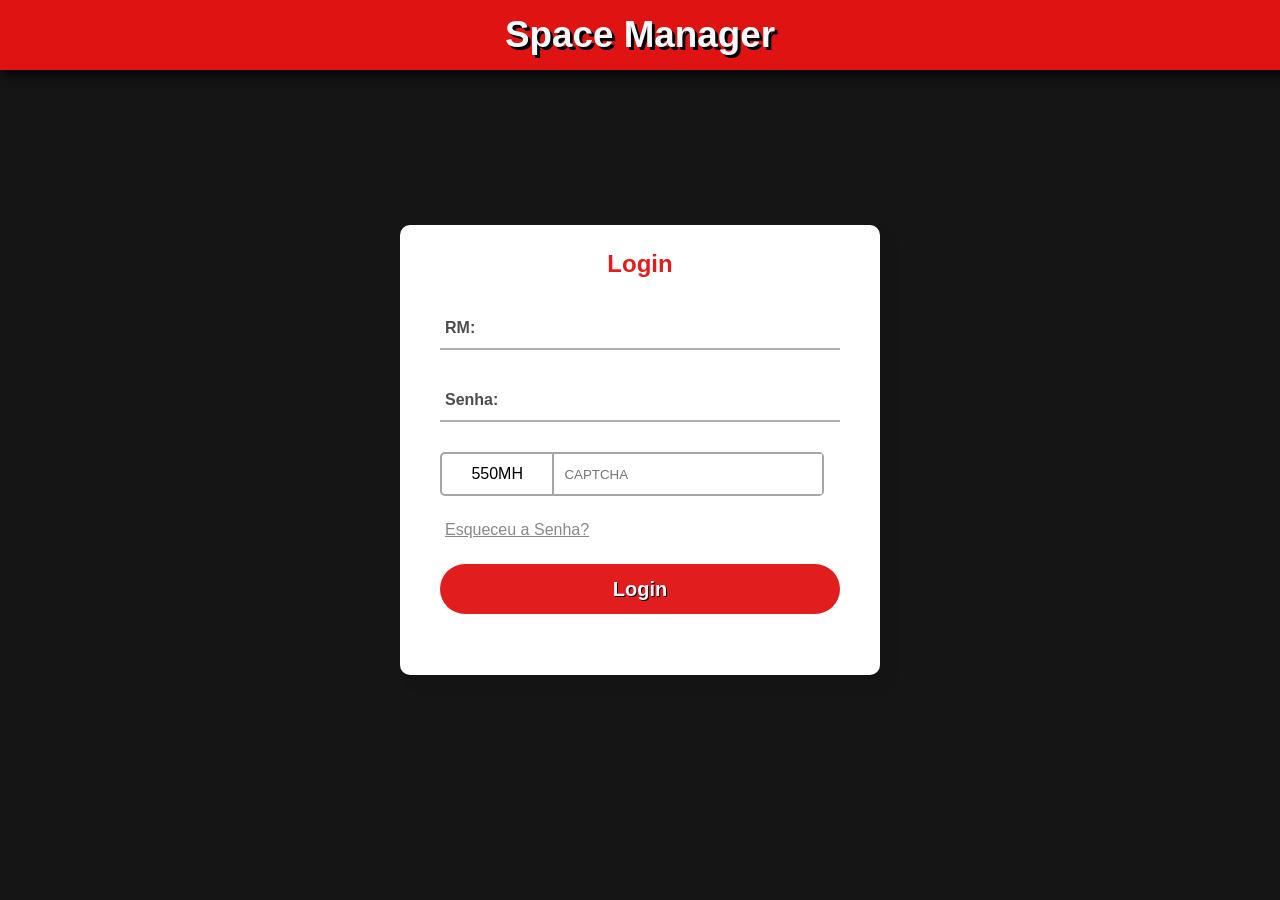
<file: index.html>
<!DOCTYPE html>
<html lang="pt-br">

<head>
  <meta charset="UTF-8" />
  <meta http-equiv="X-UA-Compatible" content="IE=edge" />
  <meta name="viewport" content="width=device-width, initial-scale=1.0" />
  <title>Space Manager</title>
  <link rel="icon" type="image/x-icon" href="assets/img/favicon.ico" />
  <link rel="stylesheet" href="assets/css/style.css" />
  <link rel="stylesheet" href="assets/css/login.css" />
</head>

<body onload="loadCap()">
  <header style="justify-content: center">
    <h1 class="indexHeader">Space Manager</h1>
  </header>

  <div class="containerMain">
    <form method="post">
      <h2>Login</h2>
      <div class="txt_field">
        <input type="number" id="rm" maxlength="5" required />
        <span></span>
        <label>RM:</label>
      </div>
      <div class="txt_field">
        <input type="password" id="senha" required />
        <span></span>
        <label>Senha:</label>
      </div>
      <div class="recaptcha">
        <div id="captchaV"></div>
        <input type="text" name="" id="captchaI" placeholder="Captcha" />
      </div>
      <a href="./assets/html/changePass/validation.html" class="pass">Esqueceu a Senha?</a>
      <button type="button" class="btnLogin" value="Login" onclick="login()">Login</button>
    </form>
  </div>
  
</body>
<script src="assets/js/invalidChars.js"></script>
<script src="assets/js/login.js"></script>

</html>
</file>
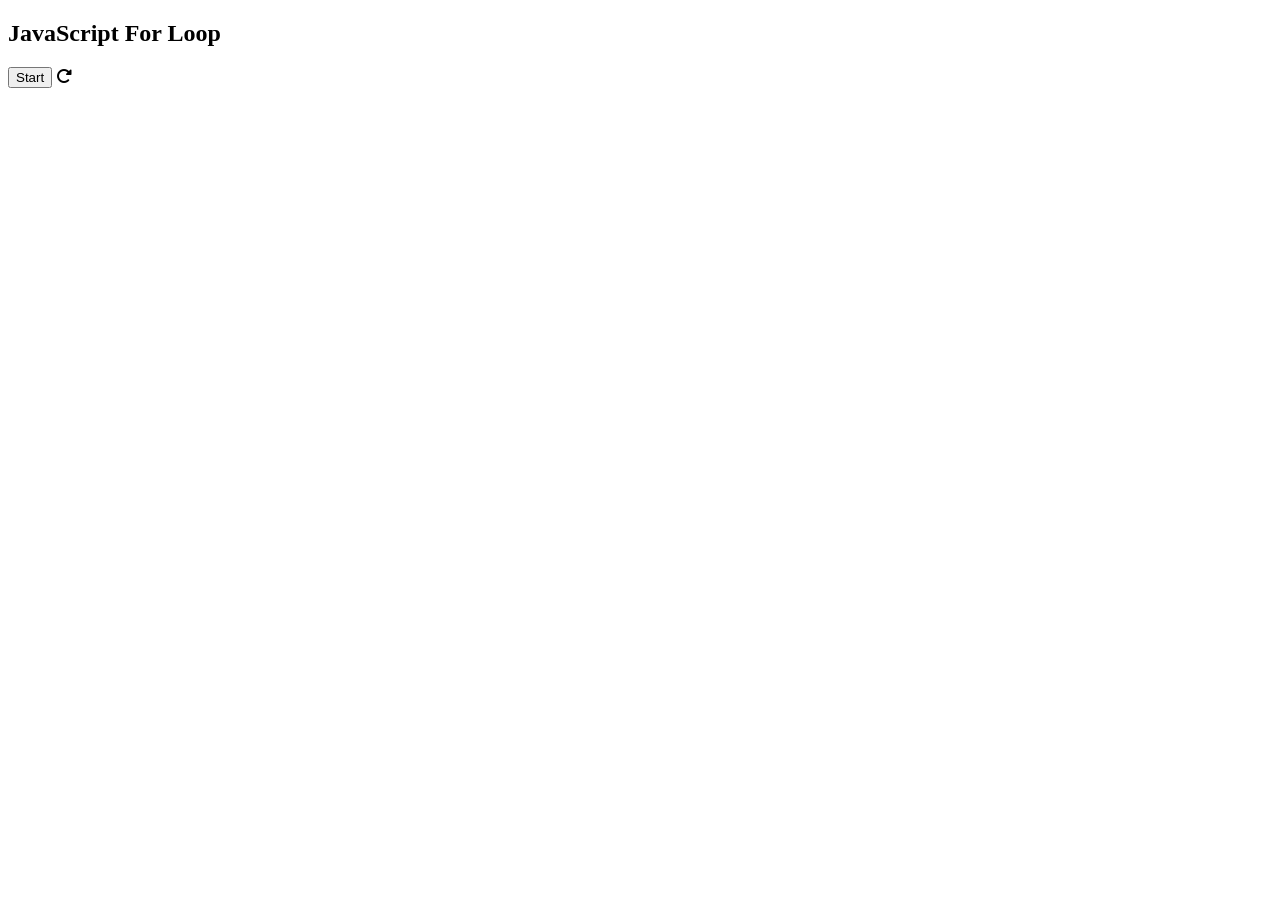
<file: test/index.html>
<!DOCTYPE html>
<html>
  <head>
    <link rel="stylesheet" href="https://cdnjs.cloudflare.com/ajax/libs/font-awesome/6.1.1/css/all.min.css" />
  </head>
<body>

<h2>JavaScript For Loop</h2>
<button onclick="start()">Start</button>

<i class="fa-solid fa-rotate-right"></i>

<script>
let text = "";

function start(params) {
    for (let i = 0; i < 5; i++) {
  if (i >= 2 && i <= 4) {
      console.log(i)
  }
}
}

document.getElementById("demo").innerHTML = text;
</script>

</body>
</html>
</file>
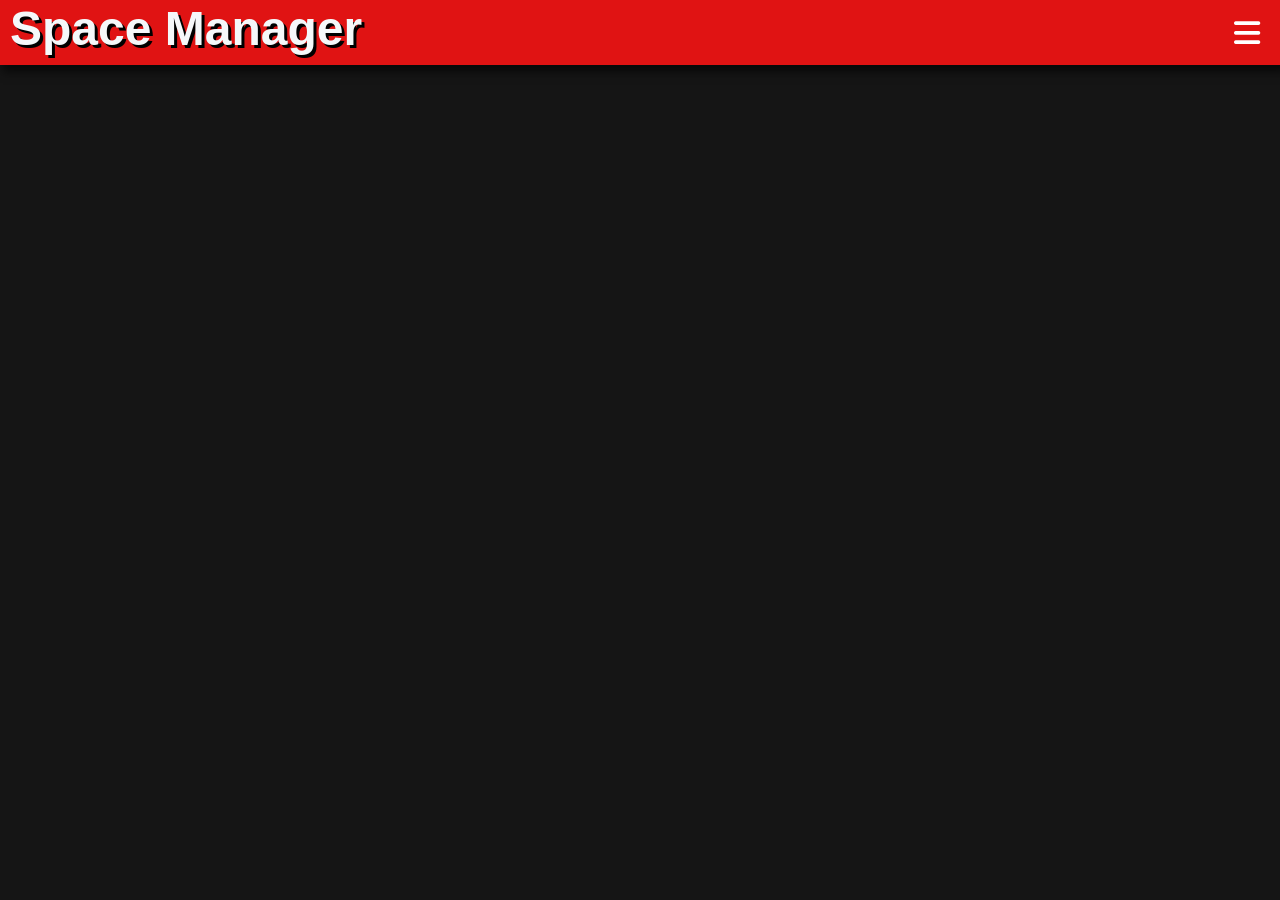
<file: lib/admin/index.html>
<!DOCTYPE html>
<html lang="pt-br">

<head>
  <meta charset="UTF-8">
  <meta http-equiv="X-UA-Compatible" content="IE=edge">
  <meta name="viewport" content="width=device-width, initial-scale=1.0">
  <title>Space Manager</title>
  <link rel="shortcut icon" href="favicon.ico" type="image/x-icon">
  <link rel="stylesheet" href="https://cdnjs.cloudflare.com/ajax/libs/font-awesome/6.1.1/css/all.min.css" />

  <link
      href="https://cdn.jsdelivr.net/npm/bootstrap@5.2.0/dist/css/bootstrap.min.css"
      rel="stylesheet"
      integrity="sha384-gH2yIJqKdNHPEq0n4Mqa/HGKIhSkIHeL5AyhkYV8i59U5AR6csBvApHHNl/vI1Bx"
      crossorigin="anonymous"
    />
  <link rel="stylesheet" href="css/style.css">
  <link rel="stylesheet" href="css/modal.css">
  <link rel="stylesheet" href="css/list.css">
  <link rel="stylesheet" href="css/hamburguerIcon.css">
</head>

<body onload="getDate()" >
  <header>
    <h1>Space Manager</h1>
    <div class="profilePIC navbar-toggler"
          type="button"
          data-bs-toggle="modal"
          data-bs-target="#userModal"
    >
        <i class="fa-solid fa-bars"></i>
    </div>
  </header>

  <div
  class="modal fade"
  id="userModal"
  tabindex="-1"
  aria-labelledby="userModalLabel"
  aria-hidden="true"
>
  <div class="modal-dialog modal-fullscreen">
    <div class="modal-content">
      <div class="modal-header">
        <h2 class="modal-title" id="userModalLabel"><b>Painel de Administração</b></h2>
        <button
          type="button"
          class="btn-close btn-close-white"
          data-bs-dismiss="modal"
          aria-label="Close"
        ></button>
      </div>
      <div class="modal-body">
        <div class="informacoesUser">    
            <a href="pags/professores.html">Professores Cadastrados</a>
            <a href="pags/cadastro.html">Cadastrar Professor</a>
            <a href="pags/cad-geral.html">Turmas, Matérias e Horários cadastrados</a>
            <a href="pags/turmas-e-materias.html">Cadastrar Turmas, Matérias e Horários</a>
        </div>
      </div>
    </div>
  </div>
</div>

  <div class="mainContainer">
    <div id="calendar"></div>  
  </div>

    <!-- MODAL DE DETALHES DA RESERVA!!!!!!!! -->
<!-- <div class="modal fade" id="exampleModal" tabindex="-1" aria-labelledby="exampleModalLabel" aria-hidden="true">
  <div class="modal-dialog">
    <div class="modal-content">
      <div class="modal-header">
        <h1 class="modal-title" id="exampleModalLabel">Reserva</h1>
        <button type="button" class="btn-close btn-close-white" data-bs-dismiss="modal" aria-label="Close"></button>
      </div>
      <div class="modal-body" id="modalBody">
        <div class="lds-ellipsis"><div></div><div></div><div></div><div></div></div>
      </div>
    </div>
  </div>
</div> -->


</div>


</body>
<!-- ################### SCRIPTS JS ################### -->
  
<script src="../calendar/js/evo-calendar.js"></script>  
<script src="../calendar/js/evo-calendar.min.js"></script>  
<script
      src="https://cdn.jsdelivr.net/npm/@popperjs/core@2.11.5/dist/umd/popper.min.js"
      integrity="sha384-Xe+8cL9oJa6tN/veChSP7q+mnSPaj5Bcu9mPX5F5xIGE0DVittaqT5lorf0EI7Vk"
      crossorigin="anonymous"
    ></script>
    <script
      src="https://cdn.jsdelivr.net/npm/bootstrap@5.2.0/dist/js/bootstrap.min.js"
      integrity="sha384-ODmDIVzN+pFdexxHEHFBQH3/9/vQ9uori45z4JjnFsRydbmQbmL5t1tQ0culUzyK"
      crossorigin="anonymous"
    ></script>
<script src="js/main.js"></script>
<script src="js/list.js"></script>

</html>

<!-- https://freefrontend.com/css-hamburger-menu-icons/ -->
<!-- https://codepen.io/ainalem/pen/PoYvggj -->
</file>
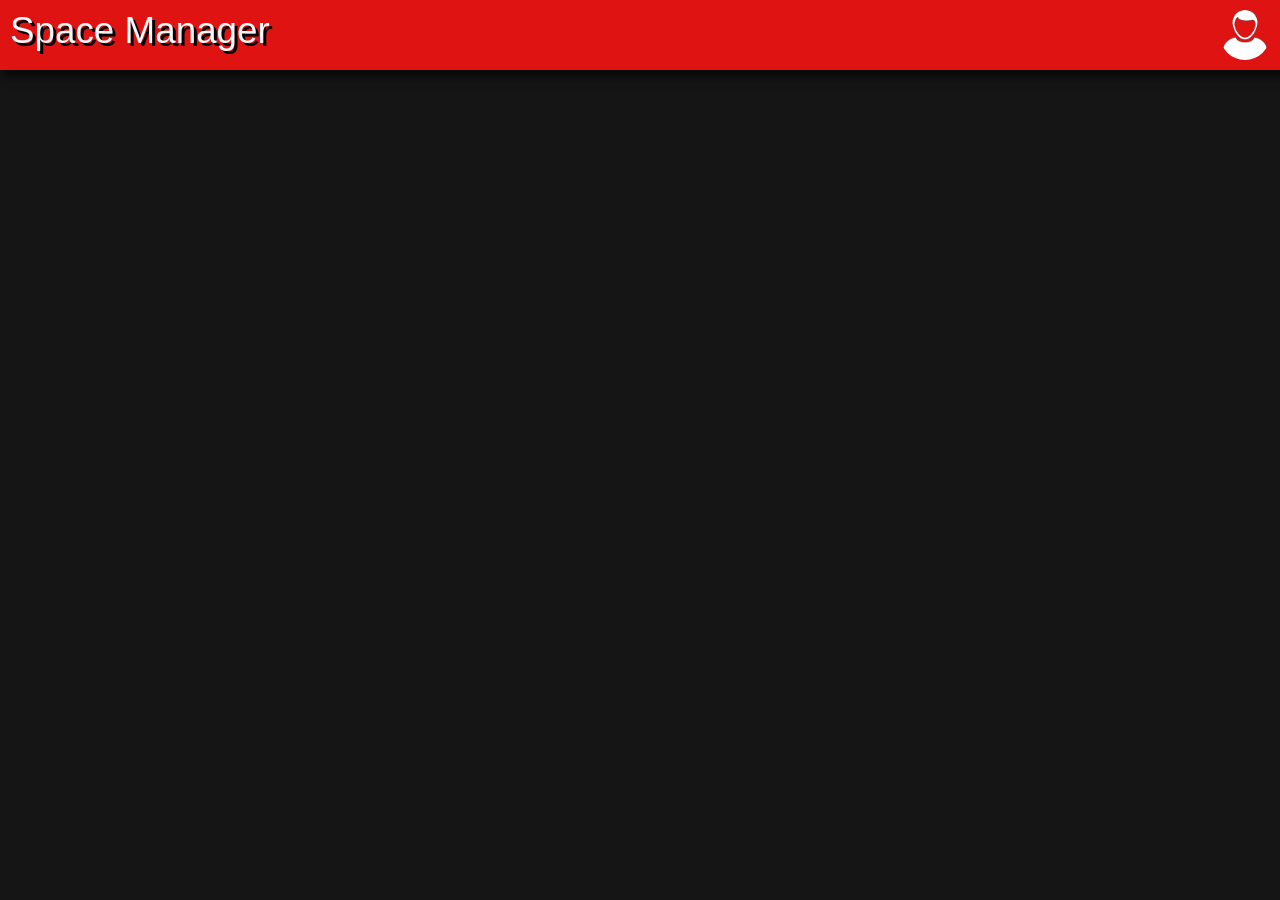
<file: assets/html/calendar.html>
<!DOCTYPE html>
<html lang="pt-br">

<head>
  <meta charset="UTF-8" />
  <meta http-equiv="X-UA-Compatible" content="IE=edge" />
  <meta name="viewport" content="width=device-width, initial-scale=1.0" />
  <title>Space Manager</title>
  <link rel="icon" type="image/x-icon" href="../img/favicon.ico" />
  <link href="https://cdn.jsdelivr.net/npm/bootstrap@5.2.0/dist/css/bootstrap.min.css" rel="stylesheet"
    integrity="sha384-gH2yIJqKdNHPEq0n4Mqa/HGKIhSkIHeL5AyhkYV8i59U5AR6csBvApHHNl/vI1Bx" crossorigin="anonymous" />
  <link rel="stylesheet" href="../css/style.css" />
  <link rel="stylesheet" href="../css/modal.css" />
  <link rel="stylesheet" href="../css/modalUser.css"/>
  <link rel="stylesheet" href="../css/reservar.css"/>
  <link rel="stylesheet" href="../css/editReserva.css"/>

  <link rel="stylesheet" type="text/css" href="../../lib/calendar/css/evo-calendar.css" />
</head>

<body onload="authen()">
  <header>
    <h1>Space Manager</h1>
    <div class="profilePIC">
      <button class="navbar-toggler" type="button" data-bs-toggle="modal" data-bs-target="#userModal">
        <img src="../img/userImgWhite.png" alt="Foto de Perfil do Professor" srcset="" class="profPIC" />
      </button>
    </div>
  </header>

  <div class="modal fade" id="userModal" tabindex="-1" aria-labelledby="userModalLabel" aria-hidden="true">
    <div class="modal-dialog modal-fullscreen">
      <div class="modal-content">
        <div class="modal-header">
          <h2 class="modal-title" id="userModalLabel"><b>Perfil</b></h2>
          <button type="button" class="btn-close btn-close-white" data-bs-dismiss="modal" aria-label="Close"></button>
        </div>
        <div class="modal-body">

          <img id="userProfilePic" src="../img/userImgWhite.png" alt="userImg" class="imgProfileUserDiv" />

          <h3><b>Sobre:</b></h3>
          <div class="informacoesUser">
            <p id="userName">$NomeUser</p>
            <p id="userRM">$RM</p>
            <p id="userTell">$Telefone</p>
            <p id="userEmail">$Email</p>
            <div class="changePasswordDiv">
              <button class="changePass" onclick="validation()" >Mudar Senha</button>
            </div>
          </div>
        </div>
      </div>
    </div>
  </div>

 <div class="modal fade" id="editModal" tabindex="-1" aria-labelledby="editModalLabel" aria-hidden="true">
  <div class="modal-dialog modal-fullscreen">
    <div class="modal-content">
      <div class="modal-header">
        <h2 class="modal-title" id="editModalLabel"><b>Editar</b></h2>
        <button type="button" class="btn-close btn-close-white" data-bs-dismiss="modal" aria-label="Close"></button>
      </div>
      <div class="modal-body">
        <h3 style="margin-top: 0;"><b>Sobre a Reserva:</b></h3>
        <div class="reservaInfo">
          <p id="salaReservada">$salaReservada</p>
          <p id="descricaoReserva">$descrição</p>
          <p id="horarioReserva1">$horarioReservado</p>
          <p id="cursoReserva">$CursoReserva</p>
          <p id="matReserva">$CursoReserva</p>
        </div>

        <div class="changeRes">
          
        </div>
      </div>
      <div class="modal-footer">
        
      </div>
    </div>
  </div>
</div>

  <div class="modal fade" id="reserveModal" tabindex="-1" aria-labelledby="reserveModalLabel" aria-hidden="true">
    <div class="modal-dialog modal-fullscreen">
      <div class="modal-content">
        <div class="modal-header">
          <h2 class="modal-title" id="reserveModalLabel"><b>Reservar</b></h2>
          <button type="button" class="btn-close btn-close-white" data-bs-dismiss="modal" aria-label="Close"></button>
        </div>

        <div class="modal-body-reserve">
          <select name="espaco" id="space">
            <option value="espaco" style="display: none;" disabled selected>
              Espaços
            </option>
          </select>

          <div class="selectHora">
            <select name="" id="horaIni">
              <option value="Início" disabled selected style="display: none;">De:</option>
            </select> 
            <select class="clear" id="horaFim">
              <option value="Início" disabled selected style="display: none;">Até:</option>
            </select>
          </div>

          <select name="turma" id="turma">
            <option value="espaco" style="display: none;" disabled selected>
              Turmas
            </option>
          </select>

          <select name="materia" id="materia">
            <option value="espaco" style="display: none;" disabled selected>
              Matérias
            </option>
          </select>

          <div class="descricao">
            <h5>Descrição da Reserva</h5>
            <textarea name="" id="descri" cols="30" rows="10"></textarea>
          </div>

          <div class="controls">
            <button onclick="saveRes()" class="btn-reserva" >Reservar Sala</button>
          </div>
        </div>
      </div>
    </div>
  </div>

  <div class="containerMain">
    <div id="calendar"></div>
  </div>

  <script>
    const img = document.getElementById("userProfilePic");
    const src = img.getAttribute("src");
    if (src == "../img/userImgWhite.png") {
      document.getElementById("userProfilePic").style =
        "border: none; border-radius: 50%;";
    }
  </script>
  <script src="../../lib/calendar/js/evo-calendar.min.js"></script>
  <script src="../../lib/calendar/js/evo-calendar.js"></script>
  <script src="../js/configCalendar.js"></script>
  <script src="../js/main.js"></script>
  <script src="../js/modal.js"></script>
  <script src="../js/reserva.js"></script>
  <script src="../js/validation.js"></script>
  <script src="../js/horas.js"></script>
  <script src="https://cdn.jsdelivr.net/npm/@popperjs/core@2.11.5/dist/umd/popper.min.js"
    integrity="sha384-Xe+8cL9oJa6tN/veChSP7q+mnSPaj5Bcu9mPX5F5xIGE0DVittaqT5lorf0EI7Vk"
    crossorigin="anonymous"></script>
  <script src="https://cdn.jsdelivr.net/npm/bootstrap@5.2.0/dist/js/bootstrap.min.js"
    integrity="sha384-ODmDIVzN+pFdexxHEHFBQH3/9/vQ9uori45z4JjnFsRydbmQbmL5t1tQ0culUzyK"
    crossorigin="anonymous"></script>
</body>

</html>
</file>
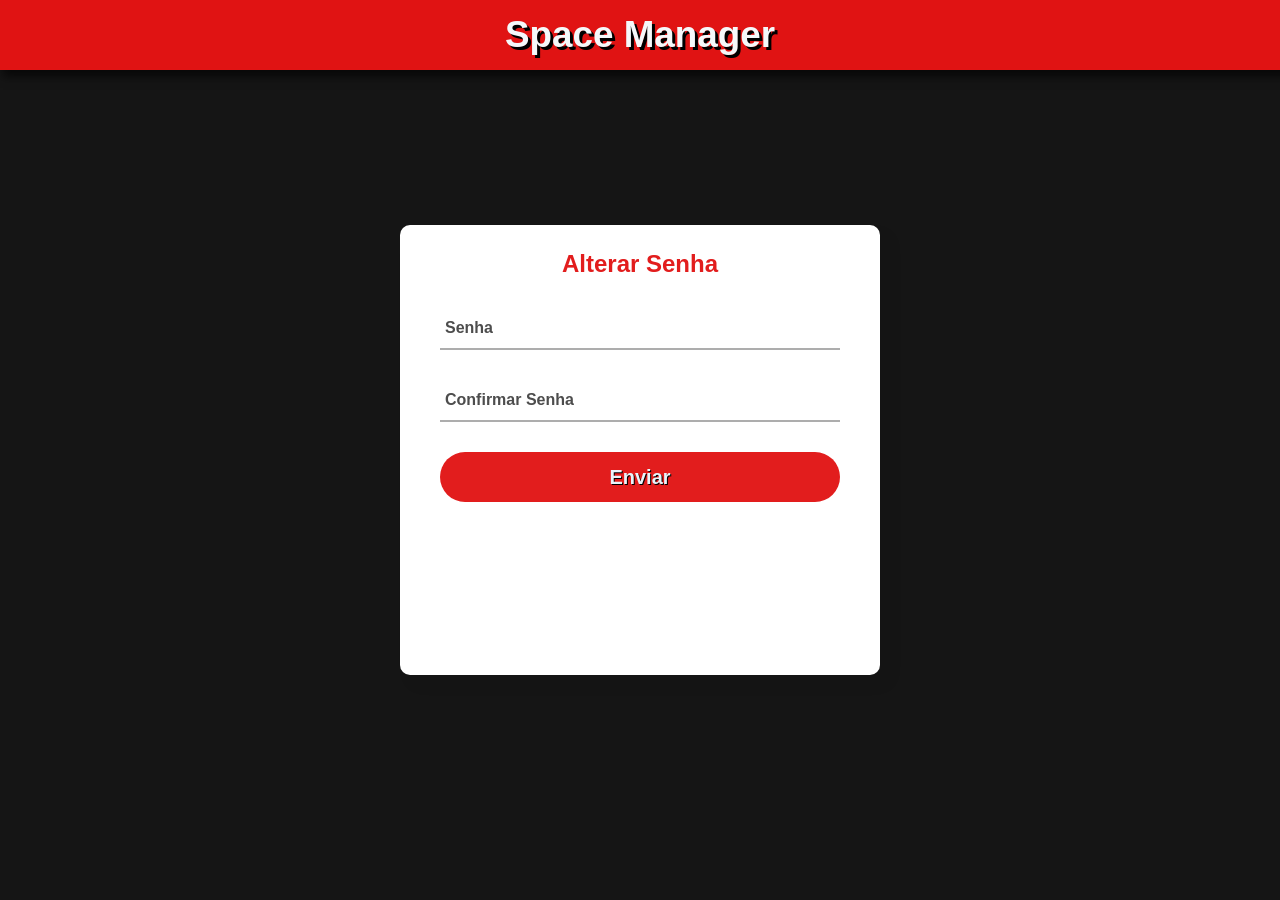
<file: assets/html/changePass/changePass.html>
<!DOCTYPE html>
<html lang="pt-br">
  <head>
    <meta charset="UTF-8" />
    <meta http-equiv="X-UA-Compatible" content="IE=edge" />
    <meta name="viewport" content="width=device-width, initial-scale=1.0" />
    <title>Space Manager</title>
    <link rel="icon" type="image/x-icon" href="../img/favicon.ico" />
    <link rel="stylesheet" href="../../css/style.css" />
    <link rel="stylesheet" href="../../css/login.css" />
  </head>

  <body onload="auth()" >
    <header style="justify-content: center">
      <h1 class="indexHeader">Space Manager</h1>
    </header>

    <div class="containerMain">
      <form method="post">
        <h2>Alterar Senha</h2>

        <div class="txt_field">
          <input type="password" id="senha1" required />
          <span></span>
          <label>Senha</label>
        </div>

        <div class="txt_field">
          <input type="password" id="senha2" required />
          <span></span>
          <label>Confirmar Senha</label>
        </div>

        <button type="button" class="btnLogin" value="Login" onclick="validation()">
          Enviar
        </button>
      </form>
    </div>

    <script src="../../js/change.js"></script>
  </body>
</html>
</file>
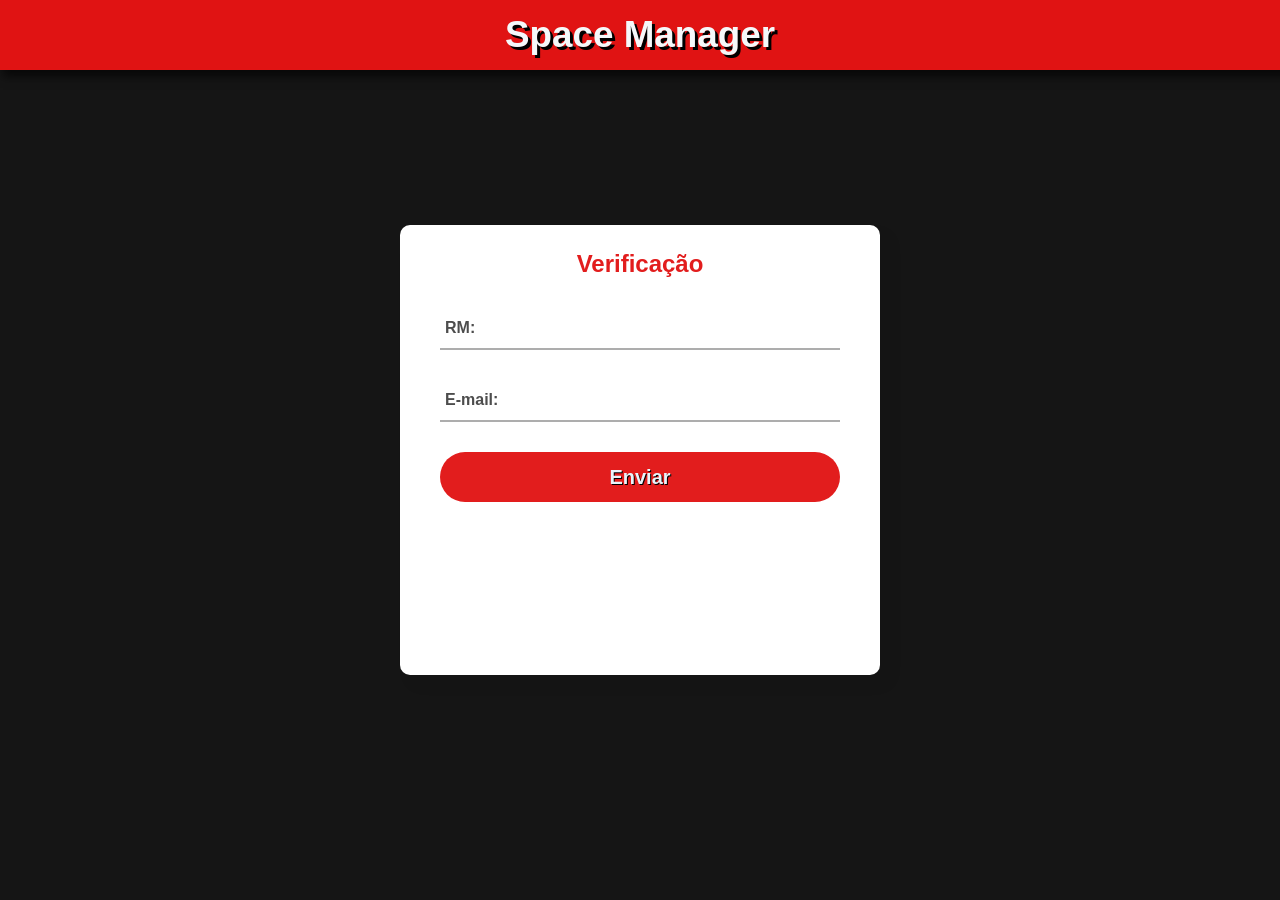
<file: assets/html/changePass/validation.html>
<!DOCTYPE html>
<html lang="pt-br">
  <head>
    <meta charset="UTF-8" />
    <meta http-equiv="X-UA-Compatible" content="IE=edge" />
    <meta name="viewport" content="width=device-width, initial-scale=1.0" />
    <title>Space Manager</title>
    <link rel="icon" type="image/x-icon" href="../img/favicon.ico" />
    <link rel="stylesheet" href="../../css/style.css" />
    <link rel="stylesheet" href="../../css/login.css" />
  </head>

  <body>
    <header style="justify-content: center">
      <h1 class="indexHeader">Space Manager</h1>
    </header>

    <div class="containerMain">
      <form method="post">
        <h2>Verificação</h2>

        <div class="txt_field">
          <input type="text" id="rm" required />
          <span></span>
          <label>RM:</label>
        </div>

        <div class="txt_field">
          <input type="text" id="emailUser" required />
          <span></span>
          <label>E-mail:</label>
        </div>

        <button type="button" class="btnLogin" value="Login" onclick="validation()">
          Enviar
        </button>
      </form>
    </div>

    <script src="../../js/validation.js"></script>
  </body>
</html>
</file>
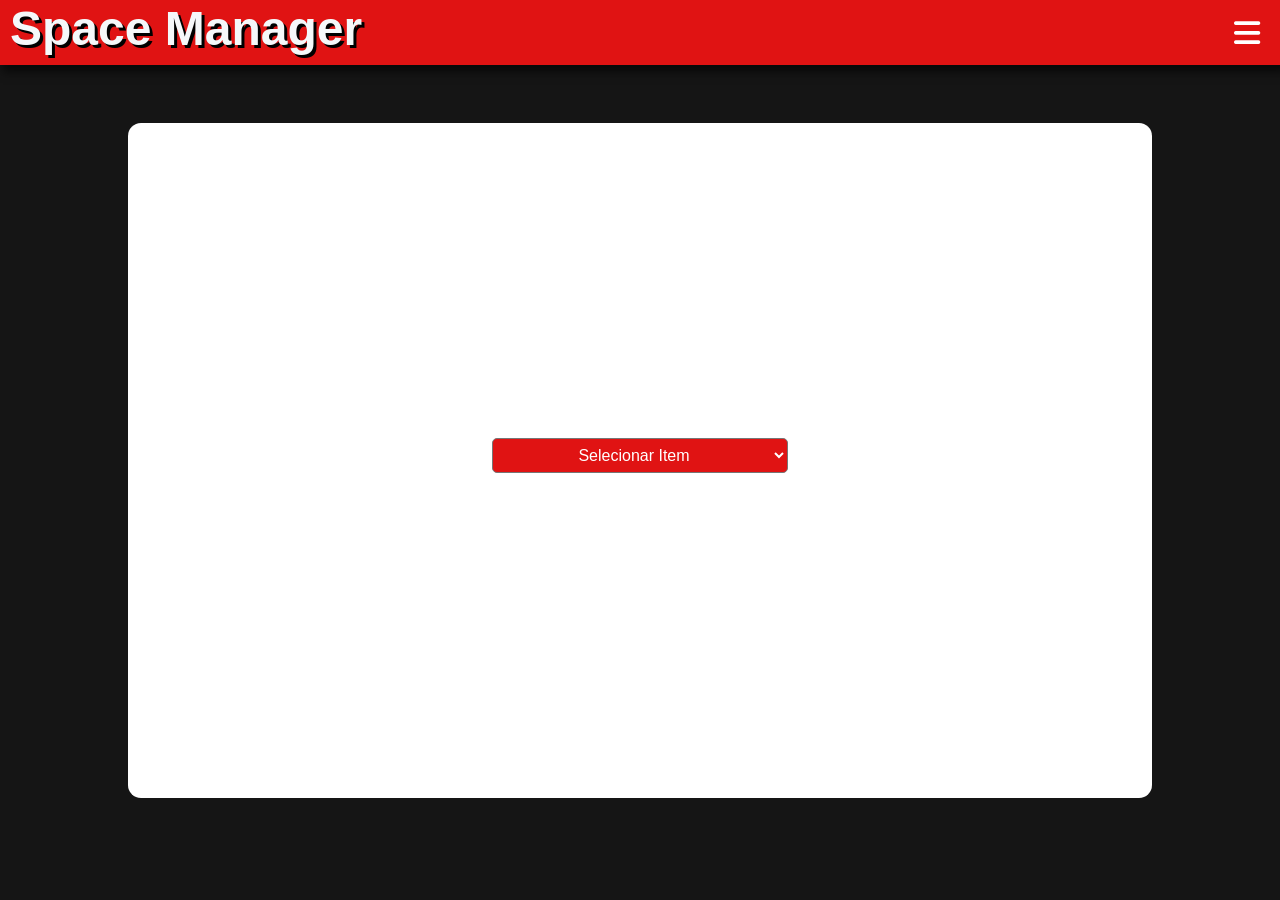
<file: lib/admin/pags/cad-geral.html>
<!DOCTYPE html>
<html lang="pt-br">

<head>
    <meta charset="UTF-8">
    <meta http-equiv="X-UA-Compatible" content="IE=edge">
    <meta name="viewport" content="width=device-width, initial-scale=1.0">
    <title>Space Manager - Cadastro de novos usuários</title>
    <link
      href="https://cdn.jsdelivr.net/npm/bootstrap@5.2.0/dist/css/bootstrap.min.css"
      rel="stylesheet"
      integrity="sha384-gH2yIJqKdNHPEq0n4Mqa/HGKIhSkIHeL5AyhkYV8i59U5AR6csBvApHHNl/vI1Bx"
      crossorigin="anonymous"
    />
    <link rel="stylesheet" href="../css/style.css">
    <link rel="stylesheet" href="../css/modal.css">
    <link rel="stylesheet" href="../css/hamburguerIcon.css">
    <link rel="stylesheet" href="../css/cad-geral.css">
    <link rel="stylesheet" href="https://cdnjs.cloudflare.com/ajax/libs/font-awesome/6.1.1/css/all.min.css" />
    <link rel="shortcut icon" href="../favicon.ico" type="image/x-icon">


</head>

<body onload="authen()">
    <header>
        <h1>Space Manager</h1>
        <div class="profilePIC navbar-toggler" type="button" data-bs-toggle="modal" data-bs-target="#userModal">
          <i class="fa-solid fa-bars"></i>
        </div>
      </header>
    
      <div class="modal fade" id="userModal" tabindex="-1" aria-labelledby="userModalLabel" aria-hidden="true">
        <div class="modal-dialog modal-fullscreen">
          <div class="modal-content">
            <div class="modal-header">
              <h2 class="modal-title" id="userModalLabel"><b>Painel de Administração</b></h2>
              <button type="button" class="btn-close btn-close-white" data-bs-dismiss="modal" aria-label="Close"></button>
            </div>
            <div class="modal-body">
              <div class="informacoesUser">
                <a href="../">Reservas</a>
                <a href="professores.html">Professores Cadastrados</a>
                <a href="cad-geral.html">Turmas, Matérias e Horários cadastrados</a>
                <a href="turmas-e-materias.html">Cadastrar Turmas, Matérias e Horários</a>
              </div>
            </div>
          </div>
        </div>
      </div>

    <section class="mainContainer">
      <select name="itemSelect" id="itemSelect">
        <option value="" disabled selected style="display: none;">Selecionar Item</option>
        <option value="materias">Ver Matérias Cadastradas</option>
        <option value="hora">Ver Horários Cadastrados</option>
        <option value="space">Ver Espaços Cadastradas</option>
        <option value="cursos">Ver Turmas Cadastradas</option>
      </select>


      <ul class="list-group"></ul>
    </section>

    <script src="../js/main.js"></script>
    <script src="../js/cad-geral.js"></script>
    <script src="https://cdn.jsdelivr.net/npm/bootstrap@5.2.0/dist/js/bootstrap.bundle.min.js"
  integrity="sha384-A3rJD856KowSb7dwlZdYEkO39Gagi7vIsF0jrRAoQmDKKtQBHUuLZ9AsSv4jD4Xa" crossorigin="anonymous"></script>

</body>

</html>
</file>
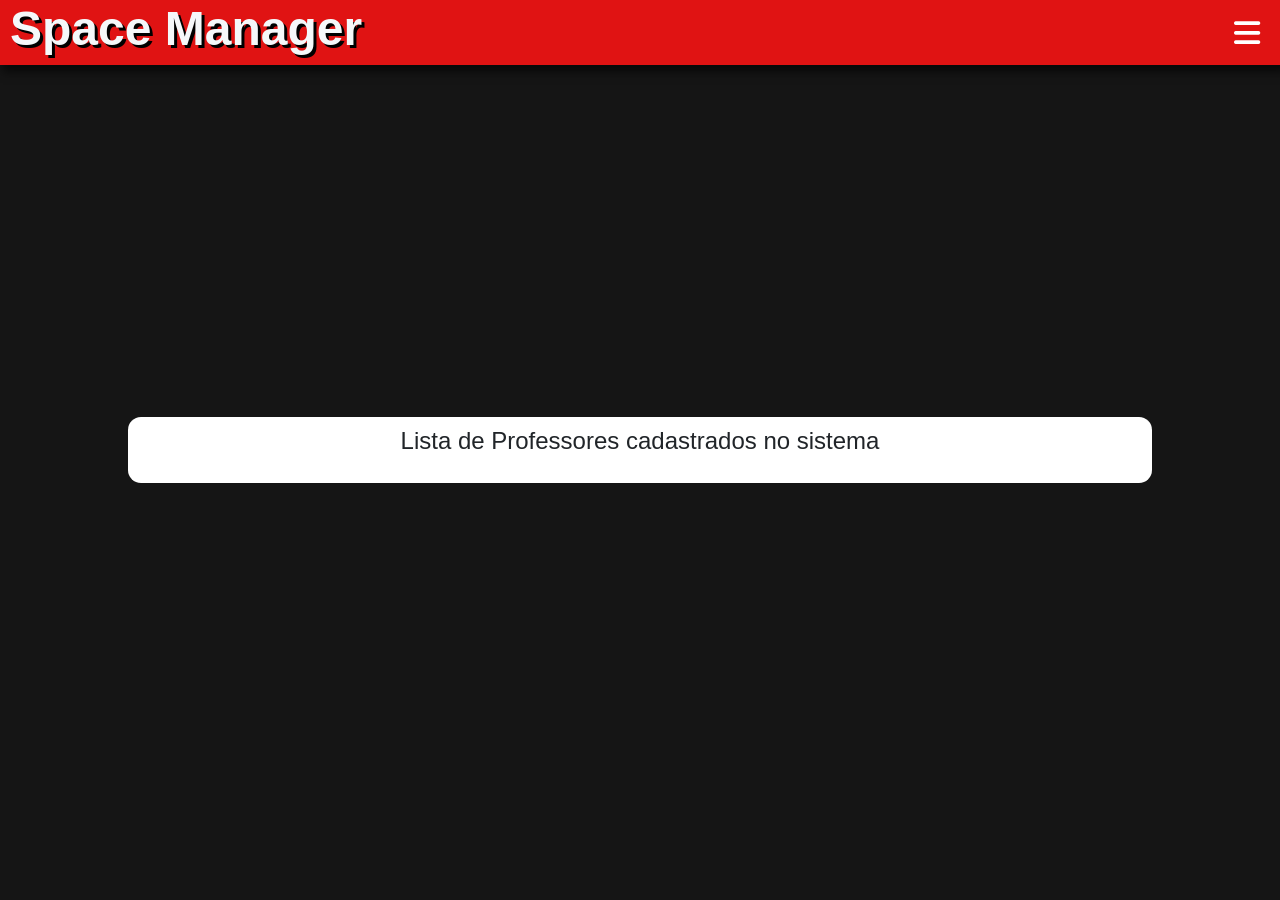
<file: lib/admin/pags/professores.html>
<!DOCTYPE html>
<html lang="pt-br">
<head>
  <meta charset="UTF-8" />
  <meta http-equiv="X-UA-Compatible" content="IE=edge" />
  <meta name="viewport" content="width=device-width, initial-scale=1.0" />
  <title>Space Manager</title>
  <!-- <link rel="stylesheet" href="../css/table2.css"> -->
  <link rel="stylesheet" href="https://cdnjs.cloudflare.com/ajax/libs/font-awesome/6.1.1/css/all.min.css" />
  <link href="https://cdn.jsdelivr.net/npm/bootstrap@5.2.0/dist/css/bootstrap.min.css" rel="stylesheet"
    integrity="sha384-gH2yIJqKdNHPEq0n4Mqa/HGKIhSkIHeL5AyhkYV8i59U5AR6csBvApHHNl/vI1Bx" crossorigin="anonymous">
    <link rel="stylesheet" href="../css/style.css" />
    <link rel="stylesheet" href="../css/modal.css" />
    <link rel="stylesheet" href="../css/hamburguerIcon.css" />
    <link rel="stylesheet" href="../css/professores.css" />
    <link rel="shortcut icon" href="../favicon.ico" type="image/x-icon">
</head>
<body onload="loadTable()">
  <header>
    <h1>Space Manager</h1>
    <div class="profilePIC navbar-toggler"
          type="button"
          data-bs-toggle="modal"
          data-bs-target="#userModal"
    >
        <i class="fa-solid fa-bars"></i>
    </div>
  </header>

  <div
  class="modal fade"
  id="userModal"
  tabindex="-1"
  aria-labelledby="userModalLabel"
  aria-hidden="true"
>
  <div class="modal-dialog modal-fullscreen">
    <div class="modal-content">
      <div class="modal-header">
        <h2 class="modal-title" id="userModalLabel"><b>Painel de Administração</b></h2>
        <button
          type="button"
          class="btn-close btn-close-white"
          data-bs-dismiss="modal"
          aria-label="Close"
        ></button>
      </div>
      <div class="modal-body">
        <div class="informacoesUser">    
            <a href="../">Reservas</a>
            <a href="cadastro.html">Cadastrar Professor</a>
            <a href="cad-geral.html">Turmas, Matérias e Horários cadastrados</a>
            <a href="turmas-e-materias.html">Cadastrar Turmas, Matérias e Horários</a>
        </div>
      </div>
    </div>
  </div>
</div>

<div class="modal fade" id="profile" tabindex="-1" aria-labelledby="userModalLabel" aria-hidden="true">
  <div class="modal-dialog modal-fullscreen">
    <div class="modal-content">
      <div class="modal-header">
        <h2 class="modal-title" id="userModalLabel"><b>Perfil</b></h2>
        <button type="button" class="btn-close btn-close-white" data-bs-dismiss="modal" aria-label="Close"></button>
      </div>
      <div class="modal-body">


        <h3><b>Sobre:</b></h3>
        <div class="informacoesUser">
          <p id="userName"></p>
          <p id="userRM"></p>
          <p id="userTell">$Telefone</p>
          <p id="userEmail">$Email</p>
          <div class="delete">
            
          </div>
        </div>
      </div>
    </div>
  </div>
</div>

<div class="main">
  <h4>Lista de Professores cadastrados no sistema</h4>
  <div class="listForProf">
    <ul class="list-group">

    </ul>
  </div>
</div>
  
</body>
<script src="../js/main.js"></script>
<script src="../js/professores.js"></script>
<script src="https://cdn.jsdelivr.net/npm/bootstrap@5.2.0/dist/js/bootstrap.bundle.min.js"
  integrity="sha384-A3rJD856KowSb7dwlZdYEkO39Gagi7vIsF0jrRAoQmDKKtQBHUuLZ9AsSv4jD4Xa" crossorigin="anonymous"></script>

</html>

<!-- 

   <tr>
          <th scope="row" class="colTab">11111</th>
          <td><img src="../img/userPhoto.png" alt="Foto do usuário" class="tableIMG"></td>
          <td>Professor</td>
          <td>professor@professor.com</td>
          <td><i class="fa-solid fa-user-pen"></i><i class="fa-solid fa-trash"></i></td>
        </tr>

 -->
</file>
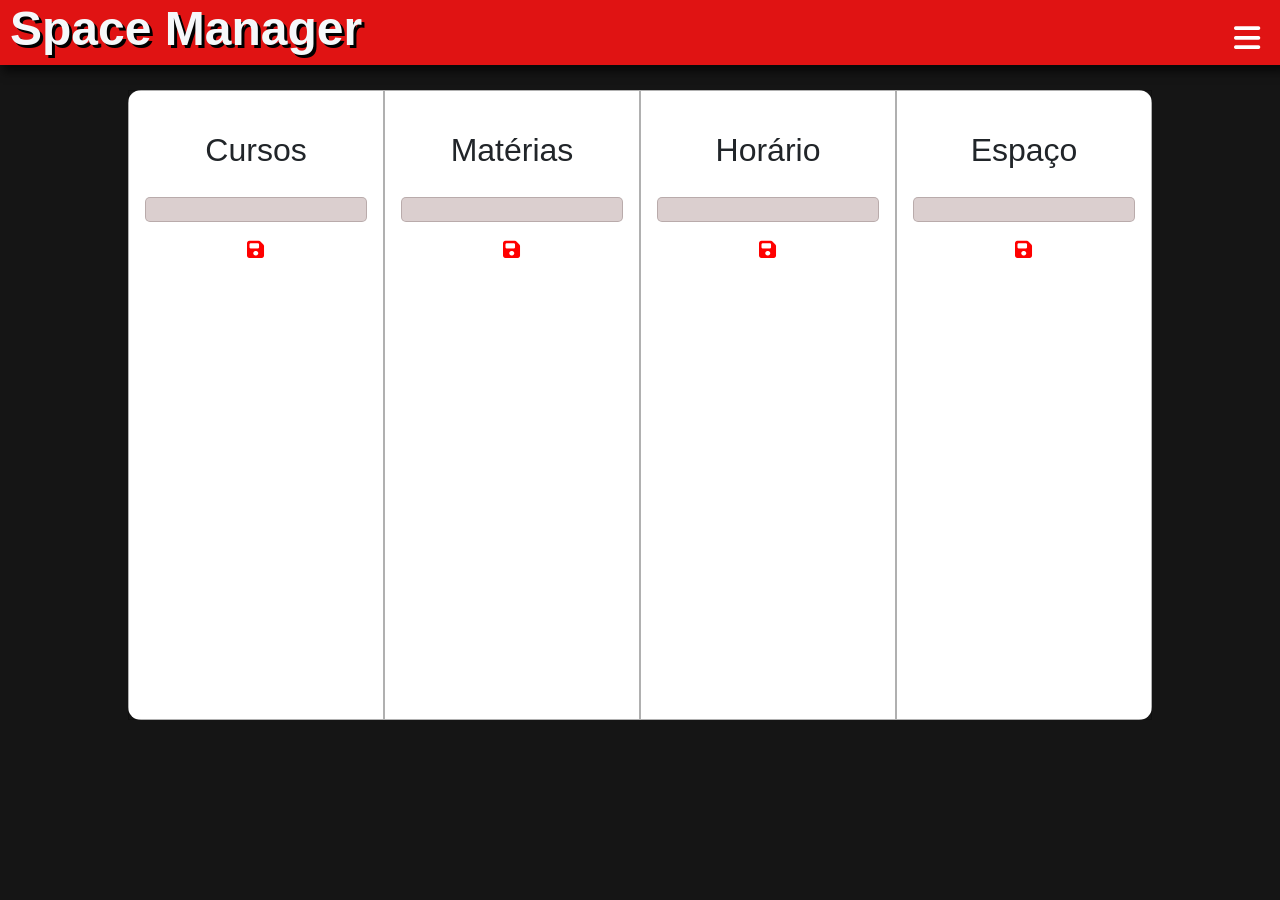
<file: lib/admin/pags/turmas-e-materias.html>
<!DOCTYPE html>
<html lang="pt-br">

<head>
  <meta charset="UTF-8">
  <meta http-equiv="X-UA-Compatible" content="IE=edge">
  <meta name="viewport" content="width=device-width, initial-scale=1.0">
  <title>Cadastrar Matérias e Cursos</title>
  <link
      href="https://cdn.jsdelivr.net/npm/bootstrap@5.2.0/dist/css/bootstrap.min.css"
      rel="stylesheet"
      integrity="sha384-gH2yIJqKdNHPEq0n4Mqa/HGKIhSkIHeL5AyhkYV8i59U5AR6csBvApHHNl/vI1Bx"
      crossorigin="anonymous"
    />
  <link rel="stylesheet" href="https://cdnjs.cloudflare.com/ajax/libs/font-awesome/6.1.1/css/all.min.css" />
  <link rel="stylesheet" href="../css/style.css" />
  <link rel="stylesheet" href="../css/modal.css" />
  <link rel="stylesheet" href="../css/hamburguerIcon.css" />
  <link rel="stylesheet" href="../css/cadM.css" />
</head>

<body>
  <header>
    <h1>Space Manager</h1>
    <section class="profilePIC navbar-toggler" type="button" data-bs-toggle="modal" data-bs-target="#userModal">
      <i class="fa-solid fa-bars"></i>
    </section>
  </header>

  <section class="modal fade" id="userModal" tabindex="-1" aria-labelledby="userModalLabel" aria-hidden="true">
    <section class="modal-dialog modal-fullscreen">
      <section class="modal-content">
        <section class="modal-header">
          <h2 class="modal-title" id="userModalLabel"><b>Painel de Administração</b></h2>
          <button type="button" class="btn-close btn-close-white" data-bs-dismiss="modal" aria-label="Close"></button>
        </section>
        <section class="modal-body">
          <section class="informacoesUser">
            <a href="../">Reservas</a>
            <a href="cadastro.html">Cadastrar Professor</a>
            <a href="professores.html">Professores Cadastrados</a>
            <a href="cad-geral.html">Turmas, Matérias e Horários cadastrados</a>
          </section>
        </section>
      </section>
    </section>
  </section>

  <section class="mainContainer">
    <div class="coluna coluna1">
      <div class="linha">
        <h2>Cursos</h2>
        <div class="inputCurso">
          <input type="text" name="cursos" id="addCurso">
        </div>
        <span>
          <i class="fa-solid fa-save" onclick="addCurso()"></i>
        </span>
      </div>
    </div>
    <div class="coluna coluna2">
      <div class="linha">
        <h2>Matérias</h2>
        <div class="inputMat">
          <input type="text" name="materia" id="addMateria">
        </div>
        <span>
          <i class="fa-solid fa-save" onclick="addMat()"></i>
        </span>
      </div>
    </div>
    <div class="coluna coluna3">
      <div class="linha">
        <h2>Horário</h2>
        <div class="inputHora">
          <input type="text" name="horario" id="addHora">
        </div>
        <span>
          <i class="fa-solid fa-save" onclick="addHora()"></i>
        </span>
      </div>
    </div>
    <div class="coluna coluna4">
      <div class="linha">
        <h2>Espaço</h2>
        <div class="inputSpace">
          <input type="text" name="espaco" id="addSpace">
        </div>
        <span>
          <i class="fa-solid fa-save" onclick="addSpace()"></i>
        </span>
      </div>
    </div>
  </section>

  <script src="../js/main.js"></script>
  <script src="../js/createCurso.js"></script>
  <script src="https://cdn.jsdelivr.net/npm/bootstrap@5.2.0/dist/js/bootstrap.bundle.min.js"
  integrity="sha384-A3rJD856KowSb7dwlZdYEkO39Gagi7vIsF0jrRAoQmDKKtQBHUuLZ9AsSv4jD4Xa" crossorigin="anonymous"></script>

</body>

</html>
</file>
<file: assets/css/style.css>
* {
  margin: 0;
  padding: 0;
  font-family: 'Segoe UI', Tahoma, Geneva, Verdana, sans-serif;
}

html,
body {
  height: 100%;
  background-color: #151515;
}

header {
  position: fixed;
  top: 0; 
  width: 100%;
  height: 30px;
  padding: 20px 20px 20px 0px;
  
  display: flex;
  justify-content: space-between;
  align-items: center;
  
  background-color: #e01313;
  box-shadow: 5px 5px 9px 2px rgba(0, 0, 0, 0.616);
  z-index: 3;
}

h1 {
  font-size: clamp(1.7rem, 10vw, 2.3rem);
  text-shadow: 3px 2.8px black;
  color: rgb(245, 248, 250);
}

h4{
  color: rgb(245, 248, 250);
  text-shadow: 3px 2.8px black;
}

i{
  padding:0;
}
.containerMain {
  margin: 0 auto;
  display: flex;
  justify-content: center;
  align-items: center;
  height: 100%;
  width: 95%;
}
.a-header{
  padding-right: 10px;
}


/* ------------------------ NOVO HEADER ------------------------ */
.vVoltar{
  margin-right: 5px;
  display: flex;
  align-items: center;
  justify-content: left;
}
.profilePIC{
  margin-right: 20px;
  display: flex;
  align-items: center;
}
.profName{
  color: white;
  font-size: 1.2em;
  padding-right: 10px;
  text-shadow: 2px 2px black;
  text-align: center;
  text-decoration: none;
  cursor: pointer;
}
.profName:hover{
  text-decoration: underline;
  text-shadow: none;
}
.profPIC, .voltarPIC{
  width: 50px;
  height: 50px;
  cursor: pointer;
}
.profPIC{
  border-radius: 50%;
}
.pAdm{
  font-size: 17px;
  display: none;
}
.userHeader{
  padding-right: 40px;
}

/* LOADING ANIMATION */
.lds-ellipsis {
  display: inline-block;
  position: relative;
  width: 80px;
  height: 80px;
}
.lds-ellipsis div {
  position: absolute;
  top: 33px;
  width: 13px;
  height: 13px;
  border-radius: 50%;
  background: #fff;
  animation-timing-function: cubic-bezier(0, 1, 1, 0);
}
.lds-ellipsis div:nth-child(1) {
  left: 8px;
  animation: lds-ellipsis1 0.6s infinite;
}
.lds-ellipsis div:nth-child(2) {
  left: 8px;
  animation: lds-ellipsis2 0.6s infinite;
}
.lds-ellipsis div:nth-child(3) {
  left: 32px;
  animation: lds-ellipsis2 0.6s infinite;
}
.lds-ellipsis div:nth-child(4) {
  left: 56px;
  animation: lds-ellipsis3 0.6s infinite;
}
@keyframes lds-ellipsis1 {
  0% {
    transform: scale(0);
  }
  100% {
    transform: scale(1);
  }
}
@keyframes lds-ellipsis3 {
  0% {
    transform: scale(1);
  }
  100% {
    transform: scale(0);
  }
}
@keyframes lds-ellipsis2 {
  0% {
    transform: translate(0, 0);
  }
  100% {
    transform: translate(24px, 0);
  }
}



@media (max-height: 750px) {
  .profName{
      display: none;
  }
  .profPIC{
      margin-left: 5px;
  }
  .pAdm{
      display: block;
  }
}

@media (max-height: 600px) {
  .container{
    height: 100%;
  }
  .containerMain{
    width: 500px;
  }
}

@media screen and (max-height: 720px){
  .containerMain{
    height: 775px;
  }
}
</file>
<file: assets/css/login.css>
form {
  /* width: 67%; */
  width: clamp(100px, 60vw, 400px);
  height: 450px;
  background: white;
  border-radius: 10px;
  box-shadow: 10px 10px 15px rgba(0, 0, 0, 0.05);
  outline: 0 !important;
}

header{
  justify-content: center;
}
button{
  display: flex;
  justify-content: center;
  align-items: center;
}
#recap {
  padding-left: 15px;
}

.recaptcha {
  height: 40px;
  width: 95%;
  display: flex;
  align-items: center;
  margin: 0 auto;
  margin: 0px 0px 25px 0px;
  /* padding: 15px 0px 15px 15px; */
  border: 2px solid #a6a6a6;
  border-radius: 5px;
}
#captchaV{
  font-size: clamp(0.7rem, 2.5vw, 1rem);
  height: 100%;
  border-right: 2px solid #a6a6a6;
}
#captchaI{
  text-transform: uppercase;
  width: 70%;
  height: 100%;
  border: none;
  padding-left: 10px;
}
#captchaI:focus{
  outline: none;
}
.recaptcha #captchaV{
  width: 30%;
  height: 40px;
  line-height: 20px;
  text-align: center;
  top: 50%;
  display: flex;
  justify-content: center;
  align-items: center;
  margin: 0 auto;
  top: 50%;
}
.containerMain {
  height: clamp(42rem, 100%, 100rem);
}

.containerMain h2 {
  width: 60%;
  margin: 0 auto;
  color: #e21d1d;
  font-weight: 750;
  text-align: center;
  padding-top: 25px;
}

.containerMain form {
  padding: 0 40px;
}

form .txt_field {
  position: relative;
  border-bottom: 2px solid #adadad;
  margin: 30px 0;
}

.txt_field input {
  width: 100%;
  padding: 0 5px;
  height: 40px;
  font-size: 16px;
  border: none;
  background: none;
  outline: none;
}

.txt_field label {
  font-weight: 550;
  position: absolute;
  top: 50%;
  left: 5px;
  color: #4d4d4d;
  transform: translateY(-50%);
  font-size: 16px;
  pointer-events: none;
  transition: 0.5s;
}

.txt_field span::before {
  content: "";
  position: absolute;
  top: 40px;
  left: 0;
  width: 0%;
  height: 2px;
  background: #e21d1d;
  transition: 0.5s;
}

.txt_field input:focus ~ label,
.txt_field input:valid ~ label {
  top: -5px;
  color: #e21d1d;
}

.txt_field input:focus ~ span::before,
.txt_field input:valid ~ span::before {
  width: 100%;
}

.pass {
  margin: -5px 0 20px 5px;
  color: #8a8888;
  cursor: pointer;
  width: 40%;
}

.pass:hover {
  text-decoration: underline;
}

.btnLogin {
  width: 100%;
  height: 50px;
  border: none;
  background: #e21d1d;
  border-radius: 25px;
  font-size: 20px;
  color: #e9f4fb;
  font-weight: 700;
  cursor: pointer;
  outline: none;
  margin: 25px 0px 25px 0px;
  text-shadow: 1px 1px black;
}

input[type="checkbox"]:checked {
  background-color: #e21d1d;
}

input[type="submit"]:hover {
  border-color: #e21d1d;
  transition: 0.5s;
}

input[type="number"]::-webkit-inner-spin-button {
  -webkit-appearance: none;
}

input[type="number"] {
  -moz-appearance: textfield;
  appearance: textfield;
}
</file>
<file: lib/admin/css/style.css>
* {
    margin: 0;
    padding: 0;
    font-family: Arial, Helvetica, sans-serif;
  }
  
  body {
    height: 100vh;
    background-color: #151515;
  }
  
  header {
    position: fixed;
    top: 0; 
    width: 100%;
    height: 65px;
    padding: 20px 0px 20px 0px;
    
    display: flex;
    justify-content: space-between;
    align-items: center;
    
    background-color: #e01313;
    box-shadow: 5px 5px 9px 2px rgba(0, 0, 0, 0.616);
    z-index: 3;
  }
 
  h1 {
    font-size: clamp(2rem, 10vw, 3rem);
    padding-left: 10px;
    text-shadow: 3px 2.8px black;
    color: rgb(245, 248, 250);
    font-weight: bold;
  }
  
  .container {
    width: 100vw;
    height: clamp(50rem, 100%, 100rem);
    margin: 0 auto;
    display: flex;
    align-items: center;
    justify-content: center;
  }
  .a-header{
    padding-right: 10px;
  }
  

  /* ------------------------ NOVO HEADER ------------------------*/
  .profilePIC{
    /* width: 30%; */
    cursor: pointer;
  }

/* LOADING ANIMATION */
.lds-ellipsis {
  display: inline-block;
  position: relative;
  width: 80px;
  height: 80px;
}
.lds-ellipsis div {
  position: absolute;
  top: 33px;
  width: 13px;
  height: 13px;
  border-radius: 50%;
  background: #e01313;
  animation-timing-function: cubic-bezier(0, 1, 1, 0);
}
.lds-ellipsis div:nth-child(1) {
  left: 8px;
  animation: lds-ellipsis1 0.6s infinite;
}
.lds-ellipsis div:nth-child(2) {
  left: 8px;
  animation: lds-ellipsis2 0.6s infinite;
}
.lds-ellipsis div:nth-child(3) {
  left: 32px;
  animation: lds-ellipsis2 0.6s infinite;
}
.lds-ellipsis div:nth-child(4) {
  left: 56px;
  animation: lds-ellipsis3 0.6s infinite;
}
@keyframes lds-ellipsis1 {
  0% {
    transform: scale(0);
  }
  100% {
    transform: scale(1);
  }
}
@keyframes lds-ellipsis3 {
  0% {
    transform: scale(1);
  }
  100% {
    transform: scale(0);
  }
}
@keyframes lds-ellipsis2 {
  0% {
    transform: translate(0, 0);
  }
  100% {
    transform: translate(24px, 0);
  }
}
  @media (max-width: 750px) {
    h1{
        font-size: 30px;
    }
    .pAdm{
        display: block;
    }
  }
</file>
<file: lib/admin/css/modal.css>
.h3-modal {
  margin-top: 25px;
  font-family: 'Source Sans Pro', sans-serif;
  text-align: justify;
  font-size: 20px;
  color: #f3f3f3;
  text-shadow: black 0.1em 0.1em 0.2em;
}

.modal-title {
  padding-left: 6px;
  color: #f3f3f3;
  font-size: 28px;
  text-shadow: black 0.1em 0.1em 0.2em;
  font-family: 'Source Sans Pro', sans-serif;
}

p {
  font-family: 'Source Sans Pro', sans-serif;
  text-align: left;
  color: rgb(255, 255, 255);
  margin-left: 10px;
}

.imgProfileUserDiv{
  display: flex;
  justify-content: center;
  align-items: center;
}
a{
  color: white;
  font-size: 20px;
  font-weight: bold;
  text-shadow: 1px 1px black;
  text-align: center;
  text-decoration: none;
}
a:hover{
  color: white;
  text-decoration: underline;
}
.informacoesUser{
  padding: 0;
  margin: 0;
  text-align: center;
  /* border: 1px solid green; */
  display: flex;
  flex-direction: column;
  justify-content: space-around;
  height: 50%;
}
.changePass{
  padding: 0.5rem;
  border-radius: 0.5rem;
  background-color: #e21d1d;
  border: solid black 0.13rem;
  color: #fff;
  font-family: 'Segoe UI', Tahoma, Geneva, Verdana, sans-serif;
  font-weight: 500;
}

.navbar {
  padding: 15px;
}

.changePasswordDiv{
  display: flex;
  justify-content: center;
}

.modal-dialog{
  margin: 0%;
  width: 300px;
  height: 100vh;
  background-color: rgb(33, 37, 41);
}

.modal-content{
  width: 300px;
  height: 100vh;
  background-color: rgb(33, 37, 41);
}

.modal-header{
  border-bottom: solid 2px rgba(52, 57, 63, 0.479);
}

#userProfilePic{
  border: solid rgba(0, 0, 0, 0.384) 3px;
  border-radius: 15%;
  width: 100%;
  height: 250px;
}
</file>
<file: lib/admin/css/list.css>
.mainContainer{
  width: 100%;
  height: 100%;
  padding-top: 65px;
  display: flex;
  flex-direction: column;
  justify-content: center;
  align-items: center;
}
.headContainer{
  width: 80%;
  /* height: 20%; */
  text-align: center;
  margin-top: 20px;
  /* color: white; */
  background-color: #fff;
  display: flex;
  align-items: center;
  justify-content: space-around;
  border-radius: 20px 20px 0 0;
  padding-top: 10px;
}
.btnAnimation{
  width: 30px;
  height: 30px;
  outline: none;
  border: none;
  color: white;
  background-color: #e01313;
  border-radius: 5px;
}
.btnAnimation:hover{
  width: 35px;
  height: 35px;
}
.btn-reserva{
  width: 100%;
  height: 100%;
  outline: none;
  background-color: transparent;
  border: none;
}
.list-group-item{
  padding: 10;
}
.modal-body{
  display: flex;
  align-items: baseline;
  justify-content: center;
}
select{
  width: 30%;
  height: 35px;
  border-radius: 5px;
  background-color: #e01313;
  color: white;
  text-align: center;
  outline: none;
  margin-bottom: 10px;
}
option{
  background-color: #ffffff;
  color: #000000;
}
.bodyContainer{
  width: 80%;
  height: 70%;
  background-color: #fff;

  display: flex;
  flex-direction: column;
  justify-content: center;
  align-items: center;
  
  border-radius: 0 0 20px 20px;
}

.list-group{
  width: 75%;
  max-height: 90%;
  display: grid;
  grid-auto-flow: row;
  column-gap: 1em;
  overflow-y: auto;
}
.list-group-item{
  text-align: center;
}
</file>
<file: lib/admin/css/hamburguerIcon.css>
.fa-bars{
  color: white;
  font-size: 30px;
}
.profilePIC{
  margin-right: 20px;
}
</file>
<file: assets/css/modalUser.css>
h3 {
    margin-top: 25px;
    font-family: 'Source Sans Pro', sans-serif;
    text-align: justify;
    font-size: 20px;
    color: #f3f3f3;
    text-shadow: black 0.1em 0.1em 0.2em;
}

h2 {
    padding-left: 6px;
    color: #f3f3f3;
    font-size: 28px;
    text-shadow: black 0.1em 0.1em 0.2em;
    font-family: 'Source Sans Pro', sans-serif;
}

p {
    font-family: 'Source Sans Pro', sans-serif;
    text-align: left;
    color: rgb(255, 255, 255);
    margin-left: 10px;
}

.imgProfileUserDiv{
    display: flex;
    justify-content: center;
    align-items: center;
}

.changePass{
    padding: 0.5rem;
    border-radius: 0.5rem;
    background-color: #e21d1d;
    border: solid black 0.13rem;
    color: #fff;
    font-family: 'Segoe UI', Tahoma, Geneva, Verdana, sans-serif;
    font-weight: 500;
}

.navbar {
    padding: 15px;
}

.changePasswordDiv{
    display: flex;
    justify-content: center;
}

.modal-dialog{
    margin: 0%;
    width: 300px;
    height: 100vh;
    background-color: rgb(33, 37, 41);
}

.modal-content{
    width: 300px;
    height: 100vh;
    background-color: rgb(33, 37, 41);
}

.modal-header{
    border-bottom: solid 2px rgba(52, 57, 63, 0.479);
}

#userProfilePic{
    border: solid rgba(0, 0, 0, 0.384) 3px;
    border-radius: 15%;
    width: 100%;
    height: 250px;
}
</file>
<file: assets/css/reservar.css>
.modal-body-reserve{
    width: 100%;
    margin: 0 auto;
    display: flex;
    justify-content: center;
    align-items: center;
    flex-direction: column;
  }
textarea {
  width: 100%;
  height: 200px;
  border: 3px solid black;
  border-radius: 5px;
  outline: none;
  padding: 10px;
  resize: none;
}
select{
  margin-top: 10px;
  background-color: #dc3545;
  width: 80%;
  height: 40px;
  color: white;
  outline: none;
  text-align: center;
  border-radius: 5px;
  font-weight: 500;
}
option{
  background-color: white;
  color: black;
}
h5{
  margin-top: 30px;
  color: white;
  text-align: center;
}

.selectHora{
  /* margin-top: 10px; */
  width: 100%;
  display: flex;
  flex-direction: row;
  align-items: center;
  justify-content: space-around;
}
#horaIni, #horaFim{
  width: 30%;
}
.clear{
  display: none;
}
</file>
<file: assets/css/editReserva.css>
.changeRes{
    width: 100%;
    text-align: center;
}
.btn-reserva-change{
    font-weight: 500;
    border-radius: 5px;
    background-color: rgb(54, 240, 116);
    padding: 5px;
}
</file>
<file: lib/calendar/css/evo-calendar.css>
/*!
 * Evo Calendar - Simple and Modern-looking Event Calendar Plugin
 *
 * Licensed under the MIT License
 *
 * Version: 1.1.2
 * Author: Edlyn Villegas
 * Docs: https://edlynvillegas.github.com/evo-calendar
 * Repo: https://github.com/edlynvillegas/evo-calendar
 * Issues: https://github.com/edlynvillegas/evo-calendar/issues
 *
*/

*, ::after, ::before {
    -webkit-box-sizing: border-box;
    box-sizing: border-box;
}

header{ 
    box-sizing: initial;
    padding-left: 10px;
}
input:focus, textarea:focus, button:focus {
    outline: none;
}
.evo-calendar {
    position: relative;
    background-color: #fbfbfb;
    color: #5a5a5a;
    width: 100%;
    -webkit-box-shadow: 0 10px 50px -20px #e21d1d;
            box-shadow: 0 10px 50px -20px #e21d1d;
    margin: 0 auto;
    overflow: hidden;
    z-index: 1;
}

.calendar-sidebar {
    position: absolute;
    margin-top: 0;
    width: 200px;
    height: 100%;
    float: left;
    background-color: #e21d1d;
    color: #fff;
    z-index: 1;
    -webkit-box-shadow: 5px 0 18px -3px #e21d1d;
            box-shadow: 5px 0 18px -3px #e21d1d;
    -webkit-transition: all .3s ease;
    -o-transition: all .3s ease;
    transition: all .3s ease;
    -webkit-transform: translateX(0);
        -ms-transform: translateX(0);
            transform: translateX(0);
    z-index: 2;
}

.sidebar-hide .calendar-sidebar {
    -webkit-transform: translateX(-100%);
        -ms-transform: translateX(-100%);
            transform: translateX(-100%);
    -webkit-box-shadow: none;
            box-shadow: none;
}
.calendar-sidebar > span#sidebarToggler {
    position: absolute;
    width: 40px;
    height: 40px;
    top: 0;
    right: 0;
    -webkit-transform: translate(100%, 0);
        -ms-transform: translate(100%, 0);
            transform: translate(100%, 0);
    background-color: #e21d1d;
    padding: 5px 8px;
    cursor: pointer;
    -webkit-box-shadow: 5px 0 18px -3px #e21d1d;
            box-shadow: 5px 0 18px -3px #e21d1d;
}

.calendar-sidebar > .calendar-year {
    padding: 15px;
    text-align: center;
}
.calendar-sidebar > .calendar-year > p {
    margin: 0;
    font-size: 30px;
    display: inline-block;
}
.calendar-sidebar > .calendar-year > button.icon-button {
    display: inline-block;
    width: 20px;
    height: 20px;
    overflow: visible;
}
.calendar-sidebar > .calendar-year > button.icon-button > span {
    border-right: 4px solid #fff;
    border-bottom: 4px solid #fff;
    width: 100%;
    height: 100%;
}
.calendar-sidebar > .calendar-year > img[year-val="prev"] {
    float: left;
}
.calendar-sidebar > .calendar-year > img[year-val="next"] {
    float: right;
}
.calendar-sidebar > .month-list::-webkit-scrollbar {
    width: 5px;
    height: 5px;
}
.calendar-sidebar > .month-list::-webkit-scrollbar-track {
    background: transparent;
}
.calendar-sidebar > .month-list::-webkit-scrollbar-thumb {
    background: #fff;
    border-radius: 5px;
}
.calendar-sidebar > .month-list::-webkit-scrollbar-thumb:hover {
    background: #d6c8ff;
}
.calendar-sidebar > .month-list > .calendar-months {
    list-style-type: none;
    margin: 0;
    padding: 0;
}
.calendar-sidebar > .month-list > .calendar-months > li {
    padding: 7px 30px;
    cursor: pointer;
    font-size: 16px;
    font-weight: 500;
}
.calendar-sidebar > .month-list > .calendar-months > li:hover {
    background-color: #ffffffd6;
    color: black;
    font-weight: 500;
}
.calendar-sidebar > .month-list > .calendar-months > li.active-month {
    background-color: #f0f0f0;
    color: black;
    font-weight: 500;
}

.calendar-inner {
    position: relative;
    padding: 20px 10px 20px 10px;
    float: left;
    width: 100%;
    max-width: calc(100% - 550px);
    margin-left: 200px;
    background-color: #fff;
    -webkit-box-shadow: 5px 0 18px -3px rgba(0, 0, 0, 0.15);
            box-shadow: 5px 0 18px -3px rgba(0, 0, 0, 0.15);
    -webkit-transition: all .3s ease;
    -o-transition: all .3s ease;
    transition: all .3s ease;
    z-index: 1;
}
.calendar-inner::after {
    content: none;
    position: absolute;
    top: 0;
    left: 0;
    width: 100%;
    height: 100%;
    background-color: rgba(83, 74, 109, 0.5);
}
.sidebar-hide .calendar-inner {
    max-width: calc(100% - 400px);
    margin-left: 0;
}
.event-hide .calendar-inner {
    max-width: calc(100% - 200px);
}
.event-hide.sidebar-hide .calendar-inner {
    max-width: 100%;
}
.calendar-inner .calendar-table {
    border-collapse: collapse;
    font-size: 20px;
    width: 100%;
    -webkit-user-select: none;
       -moz-user-select: none;
        -ms-user-select: none;
            user-select: none;
}
th[colspan="7"] {
    position: relative;
    text-align: center;
    text-transform: uppercase;
    font-weight: 600;
    font-size: 30px;
    color: #e21d1d;
}
th[colspan="7"]::after {
    content: '';
    position: absolute;
    bottom: -3px;
    left: 50%;
    width: 50px;
    height: 5px;
    -webkit-transform: translateX(-50%);
        -ms-transform: translateX(-50%);
            transform: translateX(-50%);
    background-color: rgba(135, 115, 193, 0.15);
}
tr.calendar-header .calendar-header-day {
    padding: 10px;
    text-align: center;
    color: #5a5a5a;
    font-weight: bolder;
}

tr.calendar-body .calendar-day {
    padding: 10px 0;
}
tr.calendar-body .calendar-day .day {
    position: relative;
    padding: 15px;
    height: 60px;
    width: 60px;
    margin: 0 auto;
    border-radius: 25%;
    text-align: center;
    color: #5a5a5a;
    border: 1px solid transparent;
    -webkit-transition: all .3s ease, -webkit-transform .5s ease;
    transition: all .3s ease, -webkit-transform .5s ease;
    -o-transition: all .3s ease, transform .5s ease;
    transition: all .3s ease, transform .5s ease;
    transition: all .3s ease, transform .5s ease, -webkit-transform .5s ease;
    cursor: pointer;
}
tr.calendar-body .calendar-day .day:hover {
    background-color: #dadada;
}
tr.calendar-body .calendar-day .day:active {
    -webkit-transform: scale(0.9);
        -ms-transform: scale(0.9);
            transform: scale(0.9);
}

tr.calendar-body .calendar-day .day.calendar-active,
tr.calendar-body .calendar-day .day.calendar-active:hover {
    color: #353535;
    border-color: rgba(0, 0, 0, 0.5);
}

tr.calendar-body .calendar-day .day.calendar-today {
    color: #fff;
    text-shadow: 2px 0 rgb(37, 37, 37), -2px 0 rgb(37, 37, 37), 0 2px rgb(37, 37, 37), 0 -2px rgb(37, 37, 37),
               1px 1px rgb(37, 37, 37), -1px -1px rgb(37, 37, 37), 1px -1px rgb(37, 37, 37), -1px 1px rgb(37, 37, 37);
    background-color: #e92b2b;
}
tr.calendar-body .calendar-day .day.calendar-today:hover {
    color: #fff;
    background-color: #f03b3b;
}
tr.calendar-body .calendar-day .day[disabled] {
    pointer-events: none;
    cursor: not-allowed;
    background-color: transparent;
    color: #b9b9b9;
}


.calendar-events {
    display: flex;
    flex-direction: column;
    position: absolute;
    top: 0;
    right: 0;
    width: 350px;
    height: 100%;
    padding: 70px 15px 60px 15px;
    background-color: #fbfbfb;
    -webkit-transition: all .3s ease;
    -o-transition: all .3s ease;
    transition: all .3s ease;
    overflow-y: auto;
    z-index: 0;
}
.calendar-events::-webkit-scrollbar {
    width: 5px;
    height: 5px;
}
.calendar-events::-webkit-scrollbar-track {
    background: transparent;
}
.calendar-events::-webkit-scrollbar-thumb {
    background: #8e899c;
    border-radius: 5px;
}
.calendar-events::-webkit-scrollbar-thumb:hover {
    background: #6c6875;
}

.calendar-events > .event-header{
    display: flex;
    justify-content: space-between;
    align-items: flex-start;
}

.calendar-events > .event-header > p {
    font-size: 23px;
    font-weight: 600;
    color: #5a5a5a;
}

#eventListToggler {
    position: absolute;
    width: 40px;
    height: 40px;
    top: 0;
    right: 0;
    background-color: #e21d1d;
    padding: 10px;
    cursor: pointer;
    -webkit-box-shadow: 5px 0 18px -3px #e21d1d;
            box-shadow: 5px 0 18px -3px #e21d1d;
    z-index: 1;
}
.event-list::after {
    content: "";
    clear: both;
    display: table;
}
.event-list > .event-empty {
    padding: 15px 10px;
    background-color: rgba(186, 11, 11, 0.15);
    border: 1px solid #c17373;
}
.event-list > .event-empty > p {
    margin: 0;
    color: red;
}
.event-container {
    position: relative;
    display: flex;
    width: 100%;
    border-radius: 10px 34px 0px 10px;
    margin-bottom: 10px;
    -webkit-transition: all .3s ease;
    -o-transition: all .3s ease;
    transition: all .3s ease;
    cursor: pointer;
    float: left;
    padding-left: 5%;
    justify-content: space-between;
}

.event-container:last-child.event-container::before {
    height: 30px;
    transform: translate(29px, 0);
}
.event-container:only-child.event-container::before {
    height: 0;
    opacity: 0;
}
.event-container:hover {
    background-color: #fff;
    -webkit-box-shadow: 0 3px 12px -4px rgba(0, 0, 0, 0.65);
            box-shadow: 0 3px 12px -4px rgba(0, 0, 0, 0.65);
}
.event-container > .event-icon {
    position: relative;
    padding: 20px;
    width: 60px;
    height: 60px;
    float: left;
    /* z-index: 0; */
}
/* .event-container > .event-icon::before {
    content: '';
    position: absolute;
    top: 0;
    left: 29px;
    width: 2px;
    height: calc(100% + 10px);
    background-color: #eaeaea;
    z-index: -1;
} */
/* .event-container:last-child > .event-icon::before {
    height: calc(50% + 10px);
}
.event-container:first-child > .event-icon::before {
    top: 50%;
    height: calc(50% + 10px);
}
.event-container:only-child > .event-icon::before {
    opacity: 0;
} */
.event-container > .event-icon > img {
    width: 30px;
}
.event-container > .event-info {
    align-self: center;
    width: calc(100% - 60px);
    display: inline-block;
    padding: 10px 10px 10px 0;
}
.event-container > .event-info > p {
    margin: 0;
    color: #5a5a5a;
}
.event-container > .event-info > p.event-title {
    position: relative;
    font-size: 22px;
    font-weight: 600;
}
.event-container > .event-info > p.event-title > span {
    position: absolute;
    top: 50%;
    right: 0;
    font-size: 12px;
    font-weight: normal;
    color: #755eb5;
    border: 1px solid #755eb5;
    border-radius: 3px;
    background-color: rgb(237 234 246);
    padding: 3px 6px;
    transform: translateY(-50%);
}
.event-container > .event-info > p.event-desc {
    font-size: 14px;
    margin-top: 5px;
}


.event-indicator {
    position: absolute;
    width: -moz-max-content;
    width: -webkit-fit-content;
    width: -moz-fit-content;
    width: fit-content;
    top: 100%;
    left: 50%;
    -webkit-transform: translate(-50%, calc(-100% + -5px));
        -ms-transform: translate(-50%, calc(-100% + -5px));
            transform: translate(-50%, calc(-100% + -5px));
}
.event-indicator > .type-bullet {
    float: left;
}
.event-indicator > .type-bullet > div {
    width: 10px;
    height: 10px;
    border-radius: 50%;
}
.event-container > .event-icon > div {
    width: 100%;
    height: 100%;
    border-radius: 50%;
}
/* fallback color */
.event-container > .event-icon > div[class^="event-bullet-"],
.event-indicator > .type-bullet > div[class^="type-"] {
    background-color: #e21d1d;
}
.event-container > .event-icon > div.event-bullet-event,
.event-indicator > .type-bullet > div.type-event {
    background-color: #f77d7d;
    border: #353535 solid 1px;
}

.calendar-today > .event-indicator > .type-bullet > div.type-event{
    background-color: #dfdfdf;
    border: #353535 solid 1px;
}

.event-container > .event-icon > div.event-bullet-holiday,
.event-indicator > .type-bullet > div.type-holiday {
    background-color: #ffc107;
}
.event-container > .event-icon > div.event-bullet-birthday,
.event-indicator > .type-bullet > div.type-birthday {
    background-color: #3ca8ff;
}


button.icon-button {
    border: none;
    background-color: transparent;
    width: 100%;
    height: 100%;
    padding: 0;
    cursor: pointer;
}
button.icon-button > span.bars {
    position: relative;
    width: 100%;
    height: 4px;
    display: block;
    background-color: #fff;
}
button.icon-button > span.bars::before,
button.icon-button > span.bars::after {
    content: '';
    position: absolute;
    width: 100%;
    height: 4px;
    display: block;
    background-color: #fff;
}
button.icon-button > span.bars::before {
    top: -8px;
}
button.icon-button > span.bars::after {
    bottom: -8px;
}
button.icon-button > span.chevron-arrow-left {
    display: inline-block;
    border-right: 6px solid #fff;
    border-bottom: 6px solid #fff;
    width: 18px;
    height: 18px;
    -webkit-transform: rotate(-225deg);
        -ms-transform: rotate(-225deg);
            transform: rotate(-225deg);
}
button.icon-button > span.chevron-arrow-right {
    display: block;
    border-right: 4px solid #fff;
    border-bottom: 4px solid #fff;
    width: 16px;
    height: 16px;
    -webkit-transform: rotate(-45deg);
        -ms-transform: rotate(-45deg);
            transform: rotate(-45deg);
}


/*************
**  THEMES  **
**************/




/* 1280 */
@media screen and (max-width: 1280px) {
    .calendar-inner {
        padding: 50px 10px 70px 10px;
        max-width: calc(100% - 620px);
    }
    .sidebar-hide .calendar-inner {
        max-width: calc(100% - 380px);
    }
    tr.calendar-header .calendar-header-day,
    tr.calendar-body .calendar-day {
        padding: 10px 5px;
    }
    .calendar-events {
        width: 450px;
        padding: 70px 20px 60px 20px;
    }
}
/* 1024 */
@media screen and (max-width: 1280px) {
    .calendar-sidebar {
        width: 175px;
    }
    .calendar-inner {
        padding: 50px 10px 70px 10px;
        max-width: calc(100% - 475px);
        margin-left: 175px;
    }
    .sidebar-hide .calendar-inner {
        max-width: calc(100% - 300px);
    }
    .event-hide .calendar-inner {
        max-width: calc(100% - 175px);
    }
    .calendar-events {
        width: 300px;
        padding: 70px 10px 60px 10px;
    }
    tr.calendar-body .calendar-day .day {
        padding: 10px;
        height: 45px;
        width: 45px;
        font-size: 16px;
    }
    .event-indicator > .type-bullet > div {
        width: 8px;
        height: 8px;
        border-radius: 50%;
    }
    .calendar-sidebar > span#sidebarToggler,
    #eventListToggler {
        width: 50px;
        height: 50px;
    }
    #eventListToggler,
    .event-hide #eventListToggler {
        right: 0;
        -webkit-transform: translateX(0);
            -ms-transform: translateX(0);
                transform: translateX(0);
    }
    button.icon-button > span.bars {
        height: 5px;
    }
    button.icon-button > span.bars::before,
    button.icon-button > span.bars::after {
        height: 5px;
    }
    button.icon-button > span.bars::before {
        top: -10px;
    }
    button.icon-button > span.bars::after {
        bottom: -10px;
    }
    button.icon-button > span.chevron-arrow-right {
        border-right-width: 5px;
        border-bottom-width: 5px;
        width: 20px;
        height: 20px;
    }
    .event-container::before {
        /* height: calc(100% - 15px); */
        transform: translate(24px, 25px);
    }
    .event-container:last-child.event-container::before {
        height: 25px;
        transform: translate(24px, 0);
    }

    .event-container > .event-icon {
        padding: 15px;
        width: 50px;
        height: 50px;
    }
    .event-container > .event-icon::before {
        left: 24px;
    }
    .event-container > .event-info {
        width: calc(100% - 50px);
    }
    .event-container > .event-info > p {
        font-size: 18px;
    }
}
/* md */
@media screen and (max-width: 1024px ) { /*991*/
    .calendar-sidebar {
        width: 150px;
    }
    .calendar-inner {
        padding: 50px 10px 70px 10px;
        max-width: calc(100% - 355px);
        margin-left: 150px;
    }
    .sidebar-hide .calendar-inner {
        max-width: calc(100% - 275px);
    }
    .event-hide .calendar-inner {
        max-width: calc(100% - 150px);
    }
    .calendar-events {
        width: 200px;
        padding: 70px 10px 60px 10px;
    }
    .calendar-events > .event-header{
        display: block;
    }
    .calendar-events > .event-header > p{
        margin-bottom: 0;
    }

    #modalBtn{
        margin-bottom: 15px;
        width: 100%;
    }
}

/* sm */
@media screen and (max-width: 768px) { /*768*/
    .calendar-sidebar {
        width: 180px;
    }
    .calendar-inner {
        padding: 50px 10px 70px 10px;
        max-width: 100%;
        margin-left: 0;
    }
    .sidebar-hide .calendar-inner,
    .event-hide .calendar-inner {
        max-width: 100%;
    }
    .calendar-inner::after {
        content: '';
        opacity: 1;
    }
    .sidebar-hide.event-hide .calendar-inner::after {
        content: none;
        opacity: 0;
    }
    .event-indicator {
        -webkit-transform: translate(-50%, calc(-100% + -3px));
        -ms-transform: translate(-50%, calc(-100% + -3px));
        transform: translate(-50%, calc(-100% + -3px));
    }
    .event-indicator > .type-bullet {
        padding: 0 1px 3px 1px;
    }
    .calendar-events {
        width: 48%;
        padding: 70px 20px 60px 20px;
        -webkit-box-shadow: -5px 0 18px -3px rgba(135, 115, 193, 0.5);
                box-shadow: -5px 0 18px -3px rgba(135, 115, 193, 0.5);
        z-index: 1;
    }
    .event-hide .calendar-events {
        -webkit-transform: translateX(100%);
            -ms-transform: translateX(100%);
                transform: translateX(100%);
        -webkit-box-shadow: none;
        box-shadow: none;
    }
    #eventListToggler {
        right: 48%;
        -webkit-transform: translateX(100%);
            -ms-transform: translateX(100%);
                transform: translateX(100%);
    }
    .event-hide #eventListToggler {
        -webkit-transform: translateX(0);
            -ms-transform: translateX(0);
                transform: translateX(0);
    }
    .calendar-events > .event-list {
        margin-top: 20px;
    }
    /* .event-hide .calendar-inner {
        -webkit-transform: translateX(-100%);
            -ms-transform: translateX(-100%);
                transform: translateX(-100%);
        -webkit-box-shadow: none;
                box-shadow: none;
    } */
    .calendar-sidebar > .calendar-year > button.icon-button {
        width: 16px;
        height: 16px;
    }
    .calendar-sidebar > .calendar-year > button.icon-button > span {
        border-right-width: 2px;
        border-bottom-width: 2px;
    }
    .calendar-sidebar > .calendar-year > p {
        font-size: 22px;
    }
    .calendar-sidebar > .month-list > .calendar-months > li {
        padding: 6px 26px;
    }
    .event-container > .event-info > p.event-title {
        font-size: 20px;
    }
    .event-container > .event-info > p.event-desc {
        font-size: 12px;
    }
    .calendar-events > .event-header{
        display: flex;
        justify-content: space-between;
        align-items: flex-start;
    }   
    #modalBtn{
        width: 10%;
    }
}
/* sm only */
/* @media screen and (max-width: 768px) and (min-width: 426px) {
    .event-container > .event-info > p.event-title {
        font-size: 18px;
    }
} */

/* xs */
@media screen and (max-width: 425px) {
    .calendar-sidebar {
        width: 100%;
    }
    .sidebar-hide .calendar-sidebar {
        height: 43px;
    }
    .sidebar-hide .calendar-sidebar {
        -webkit-transform: translateX(0);
        -ms-transform: translateX(0);
        transform: translateX(0);
        -webkit-box-shadow: none;
        box-shadow: none;
    }
    .calendar-sidebar > .calendar-year {
        position: relative;
        padding: 10px 20px;
        text-align: center;
        background-color: #e21d1d;
        -webkit-box-shadow: 0 3px 8px -3px rgba(53, 43, 80, 0.65);
                box-shadow: 0 3px 8px -3px rgba(53, 43, 80, 0.65);
    }
    .calendar-sidebar > .calendar-year > button.icon-button {
        width: 14px;
        height: 14px;
    }
    .calendar-sidebar > .calendar-year > button.icon-button > span {
        border-right-width: 3px;
        border-bottom-width: 3px;
    }
    .calendar-sidebar > .calendar-year > p {
        font-size: 18px;
        margin: 0 10px;
    }
    .calendar-sidebar > .month-list {
        position: relative;
        width: 100%;
        height: calc(100% - 43px);
        overflow-y: auto;
        background-color: #e21d1d;
        -webkit-transform: translateY(0);
            -ms-transform: translateY(0);
                transform: translateY(0);
        z-index: -1;
    }
    .sidebar-hide .calendar-sidebar > .month-list {
        -webkit-transform: translateY(-100%);
            -ms-transform: translateY(-100%);
                transform: translateY(-100%);
    }
    .calendar-sidebar > .month-list > .calendar-months {
        position: absolute;
        top: 0;
        left: 0;
        width: 100%;
        list-style-type: none;
        margin: 0;
        padding: 0;
        padding: 10px;
    }
    .calendar-sidebar > .month-list > .calendar-months::after {
        content: "";
        clear: both;
        display: table;
    }
    .calendar-sidebar > .month-list > .calendar-months > li {
        padding: 10px 20px;
        font-size: 20px;
        /* width: 50%;
        float: left; */
    }
    .calendar-sidebar > span#sidebarToggler {
        -webkit-transform: translate(0, 0);
            -ms-transform: translate(0, 0);
                transform: translate(0, 0);
        top: 0;
        bottom: unset;
        -webkit-box-shadow: none;
        box-shadow: none;
    }

    th[colspan="7"]::after {
        bottom: 0;
    }

    .calendar-inner {
        margin-left: 0;
        padding: 53px 0 40px 0;
        float: unset;
    }
    .calendar-inner::after {
        content: none;
        opacity: 0;
    }
    .sidebar-hide .calendar-inner,
    .event-hide .calendar-inner,
    .calendar-inner {
        max-width: 100%;
    }
    .calendar-sidebar > span#sidebarToggler,
    #eventListToggler {
        width: 40px;
        height: 40px;
    }
    button.icon-button > span.chevron-arrow-right {
        border-right-width: 4px;
        border-bottom-width: 4px;
        width: 18px;
        height: 18px;
        -webkit-transform: translateX(-3px) rotate(-45deg);
            -ms-transform: translateX(-3px) rotate(-45deg);
                transform: translateX(-3px) rotate(-45deg);
    }

    button.icon-button > span.bars,
    button.icon-button > span.bars::before,
    button.icon-button > span.bars::after {
        height: 4px;
    }
    button.icon-button > span.bars::before {
        top: -8px;
    }
    button.icon-button > span.bars::after {
        bottom: -8px;
    }
    tr.calendar-header .calendar-header-day {
        padding: 0;
    }
    tr.calendar-body .calendar-day {
        padding: 8px 0;
    }
    tr.calendar-body .calendar-day .day {
        padding: 10px;
        width: 40px;
        height: 40px;
        font-size: 16px;
    }
    .event-indicator {
        -webkit-transform: translate(-50%, calc(-100% + -3px));
            -ms-transform: translate(-50%, calc(-100% + -3px));
                transform: translate(-50%, calc(-100% + -3px));
    }
    .event-indicator > .type-bullet {
        padding: 1px;
    }
    .event-indicator > .type-bullet > div {
        width: 6px;
        height: 6px;
    }
    .event-indicator {
        -webkit-transform: translate(-50%, 0);
            -ms-transform: translate(-50%, 0);
                transform: translate(-50%, 0);
    }
    tr.calendar-body .calendar-day .day.calendar-today .event-indicator,
    tr.calendar-body .calendar-day .day.calendar-active .event-indicator {
        -webkit-transform: translate(-50%, 3px);
            -ms-transform: translate(-50%, 3px);
                transform: translate(-50%, 3px);
    }
    .calendar-events {
        position: relative;
        padding: 20px 15px;
        width: 100%;
        height: 185px;
        -webkit-box-shadow: 0 5px 18px -3px rgba(0, 0, 0, 0.15);
        box-shadow: 0 5px 18px -3px rgba(0, 0, 0, 0.15);
        overflow-y: auto;
        z-index: 0;
    }
    .event-hide .calendar-events {
        -webkit-transform: translateX(0);
        -ms-transform: translateX(0);
        transform: translateX(0);
        padding: 0 15px;
        height: 0;
    }
    .calendar-events > .event-header > p {
        font-size: 20px;
    }
    .event-list > .event-empty {
        padding: 10px;
    }
    .event-container::before {
        /* height: calc(100% - 12.5px); */
        transform: translate(21.5px, 25px);
    }
    .event-container:last-child.event-container::before {
        height: 22.5px;
        transform: translate(21.5px, 0);
    }
    .event-container > .event-icon {
        width: 45px;
        height: 45px;
    }
    .event-container > .event-icon::before {
        left: 21px;
    }
    .event-container:last-child > .event-icon::before {
        height: 50%;
    }
    .event-container > .event-info {
        width: calc(100% - 45px);
    }
    .event-hide #eventListToggler,
    #eventListToggler {
        top: calc(100% - 185px);
        right: 0;
        -webkit-transform: translate(0, -100%);
        -ms-transform: translate(0, -100%);
        transform: translate(0, -100%);
    }
    .event-hide #eventListToggler {
        top: 100%;
    }
    #eventListToggler button.icon-button > span.chevron-arrow-right {
        position: relative;
        display: inline-block;
        -webkit-transform: translate(0, -3px) rotate(45deg);
            -ms-transform: translate(0, -3px) rotate(45deg);
                transform: translate(0, -3px) rotate(45deg);
    }
}
@media screen and (max-width: 375px) {
    th[colspan="7"] {
        font-size: 20px;
        padding-bottom: 5px;
    }
    tr.calendar-header .calendar-header-day {
        font-size: 16px;
    }
    tr.calendar-body .calendar-day .day {
        padding: 5px;
        width: 30px;
        height: 30px;
        font-size: 14px;
    }
}
</file>
<file: lib/admin/css/cad-geral.css>
body {
  display: flex;
  align-items: center;
  justify-content: center;
}
/* select,
div {
  width: 13%;
  height: 40px;
  border-radius: 7px;
  margin: 5px;
} */
/* select,
div,
.conteudo {
  display: none;
} */
/* select {
  background-color: #dbcfcf;
  border: 1px solid black;
} */
div {
  display: flex;
  justify-content: center;
  align-items: center;
}
select{
  width: 30%;
  height: 35px;
  border-radius: 5px;
  background-color: #e01313;
  color: white;
  text-align: center;
  outline: none;
  margin-bottom: 10px;
}
option{
  background-color: #ffffff;
  color: #000000;
}
.mainContainer {
  width: 80%;
  padding: 20px;
  height: 75%;
  background-color: #fff;
  border-radius: 13px;

  display: flex;
  flex-direction: column;
  align-items: center;
  justify-content: center;
  margin-top: 20px;
}
.list-group{
  text-align: center;
  max-height: 80%;
  display: grid;
  grid-auto-flow: row;
  column-gap: 1em;
  overflow-y: auto;
}

@media (max-width: 940px) {
  select{
    width: 60%;
  }
}
@media (max-width: 600px) {
  select{
    width: 80%;
  }
}
</file>
<file: lib/admin/css/table2.css>
.table_header {
    display: flex;
    justify-content: space-between;
    align-items: center;
    flex-wrap: wrap;
    padding: 20px;
    background-color: rgb(240, 240, 240);
}
.row{
    background-color: white;
}


button {
    outline: none;
    border: none;
    border-radius: 6px;
    cursor: pointer;
    padding: 10px;
    color: #ffffff;
}

td button:nth-child(1) {
    background-color: #0298cf;
}

td button:nth-child(2) {
    background-color: #f80000;
}

.add_new {
    height: 30px;
    width: 45px;
    text-align: center; 
    color: #ffffff;
    background-color: #d60404;
    text-shadow: 1px 1px black;
}

input {
    padding: 10px 20px;
    margin: 0 10px;
    outline: none;
    border: 1px solid #B70407;
    border-radius: 6px;
    color: #B70407;
}

.table_section {
    height: 70vh;
    overflow: auto;
}

table {
    width: 60%;
    table-layout: fixed;
    min-width: 900px;
    border-collapse: collapse;
    background-color: whi;
}

thead th {
    position: sticky;
    top: 0;
    background-color: #f6f9fc;
    color: #8493a5;
    font-size: 15px;
}

th,
td {
    border-bottom: 1px solid #dddddd;
    padding: 10px 20px;
    word-break: break-all;
    text-align: center;
}

td img {
    height: 60px;
    width: 60px;
    object-fit: cover;
    border-radius: 15px;
    border: 5px solid #ced0d2;
}

tr:hover td {
    color: #B70407;
    cursor: pointer;
    background-color: #f6f9fc;
}

::placeholder {
    color: #0298cf;
}

::-webkit-scrollbar {
    height: 7px;
    width: 7px;
}

::-webkit-scrollbar-track {
    box-shadow: inset 0 0 6px rgba(0, 0, 0, 0.3);
}

::-webkit-scrollbar-thumb {
    box-shadow: inset 6px 6px 6px #B70407;
}

/* .mainContainer {
    height: 84vh;
    min-width: 900px;
    border-radius: 13px 13px 13px 13px;
} */

.table {
    padding-top: 2%;
}
.tableHeaderTxt{
    font-size: 20px;
    color: black;
    text-shadow: none;
}

/* TELA DO MOBILE */
.mobileC{
    display: none;
    background-color: white;
    width: 80%;
    min-width: 350px;

    margin: 0 auto;
    margin-top: 80px;
    padding: 10px 20px 10px 20px;

    border-radius: 13px;
}
.headerM{
    margin: 0 auto;
    margin-top: 80px;
    width: 80%;
    height: 30px;
    background-color: white;
}
.list-group {
    margin: 0 auto;

    width: 80%;

    text-align: center;
}
.h1M{
    font-size: 20px;
    text-align: center;
    text-shadow: none;
    color: black;
}
.list-group-item{
    cursor: pointer;
    border-radius: 7px;
}
.list-group-item:hover{
    background-color: #e01313;
    color: white;
}
@media (max-width: 750px) {
    .mobileC{
        display: block;
    }
    .mainContainer{
        display: none;
    }
  }
</file>
<file: lib/admin/css/professores.css>
body {
  display: flex;
  align-items: center; 
  justify-content: center;
}
.main {
  width: 80%;
  border-radius: 13px;
  background-color: #ffffff;
  text-align: center;
  display: flex;
  flex-direction: column;
  justify-content: center;
  align-items: center;
  padding: 10px;
  padding-bottom: 20px;
}
.listForProf {
  max-height: 500px;
  width: 80%;
  display: grid;
  grid-auto-flow: row;
  column-gap: 1em;
  overflow-y: auto;
}
.excluido{
    color: rgb(108, 117, 125);
}
.list-group-item:hover{
    cursor: pointer;
}
</file>
<file: lib/admin/css/cadM.css>
div{
    display: flex;
    flex-direction: column;
    align-items: center;
    padding-top: 20px;
}
span{
    display: flex;
    align-items: center;
    justify-content: space-around;
    width: 70px;
    height: 35px;
}
i{
    color: red;
    font-size: 20px;
    border-radius: 50%;
    margin-top: 10px;
    cursor: pointer;
}
input{
    background-color: #dbcfcf;
    border-radius: 5px;
    border: 1px solid #b1a3a3c8;
    height: 25px;
    padding: 0 10px 0 10px;
    text-align: center;
}
body{
    display: flex;
    justify-self: center;
}
header{
    display: flex;
    flex-direction: row;
    align-content: center;
}
.fa-bars{
    font-size: 30px;
}
.mainContainer{
    margin: 0 auto;
    margin-top: 90px;
    width: 80%;
    height: 70%;
    border-radius: 13px;
    background-color: #fff;
    display: flex;
    flex-flow: row;
}
.coluna{
    width: 25%;
    /* height: calc(100% - 20px); */
    height: 100%;
    border: 1px solid rgba(0, 0, 0, 0.309);

    display: flex;
    grid-auto-flow: column;
    overflow-y: auto;
}
#addCurso, #addMateria, #addSpace, #addHora{
    margin-bottom: 5px;
}
.linha{
    height: 100%;
}
@media (max-width: 950px) {
   div{
    width: 100%;
    height: 25%;
   }
   span{
    margin-top: 20px;
   }
   .coluna{
    width: 100%;
    height: 25%;
    padding-bottom: 20px;
    border: none;
   }
   .mainContainer{
    flex-direction: column;
    height: 125%;
   }
}
</file>
<file: assets/css/modal.css>
@import url("https://cdn.jsdelivr.net/npm/bootstrap-icons@1.9.1/font/bootstrap-icons.css");

#modalBtn{
  font-size: 25px;
  color: #e21d1d;
  cursor: pointer;
  border: none;
  background-color: transparent;
}

#modalEdit{
  background-color: #f02727;
  color: #e1e1e1;
  padding: 0px 7px 0px 7px;
  min-height: 100%;
  cursor: pointer;
  border: none;
}
.controls{
  text-align: center;
}
.btn-reserva{
  width: 40%;
  height: 30px;
  font-weight: 500;
  border-radius: 5px;
  background-color: rgb(54, 240, 116);
}
.btn-remove-event{
  color: #e1e1e1;
  background-color: #f02727;
  font-weight: 500;
  padding: 5px;
  border-radius: 10%;
}

textarea {
  width: 75%;
  height: 200px;
  border: 2px solid #e21d1d;
  border-radius: 5px;
  outline: none;
  padding: 10px;
  resize: none;
}
.dropdown-menu{
  border: 2px solid #a6a6a6;
}
.btn{
  height: 30px;
  width: 100px;
  padding: 0 15px 0 15px;
  margin-left: 3px;
}
.modal-containerSM {
  height: 100%;
  width: 100%;
  position: absolute;
  display: none;
  background-color: rgba(81, 83, 85, 0.658);
  justify-content: center;
  align-items: center;
  z-index: 4;
}
.modalSM {
  height: 75%;
  width: 30%;
  background-color: white;
  padding-top: 10px;
  border-radius: 13px;
  text-align: center;
  box-shadow: 10px 10px 15px rgba(0, 0, 0, 0.24);
}
.selects {
  width: 100%;
  display: flex;
  justify-content: space-evenly;
  padding: 15px;
}
.h1Modal {
  color: #e21d1d;
  text-shadow: 1px 1px rgba(0, 0, 0, 0.822);
}
.controls {
  margin-top: 10px;
  width: 100%;
}
.btnModal {
  height: 25px;
  width: 75px;
  margin-left: 5px;
  outline: none;
  border: 1px solid #a6a6a6;
  border-radius: 5px;
}
.btnR {
  background-color: rgba(0, 255, 0, 0.966);
  color: black;
}
.btnC {
  color: rgb(233, 225, 225);
  background-color: #e21d1d;
  text-shadow: 1px 1px rgb(0, 0, 0);
}


/* -------------------- BOTÃO OPEN MODAL --------------------*/
@keyframes modal {
  from{
    opacity: 0;
    transform: translate(0, -100px);
  }
  to{
    opacity: 1;
    transform: translate(0, 0);
  }
}
.animationModal{
  display: flex;
  animation: modal .5s;
}
@media (max-width: 750px) {
  .modalSM {
    width: 80%;
    height: 55%;
  }
}
</file>
